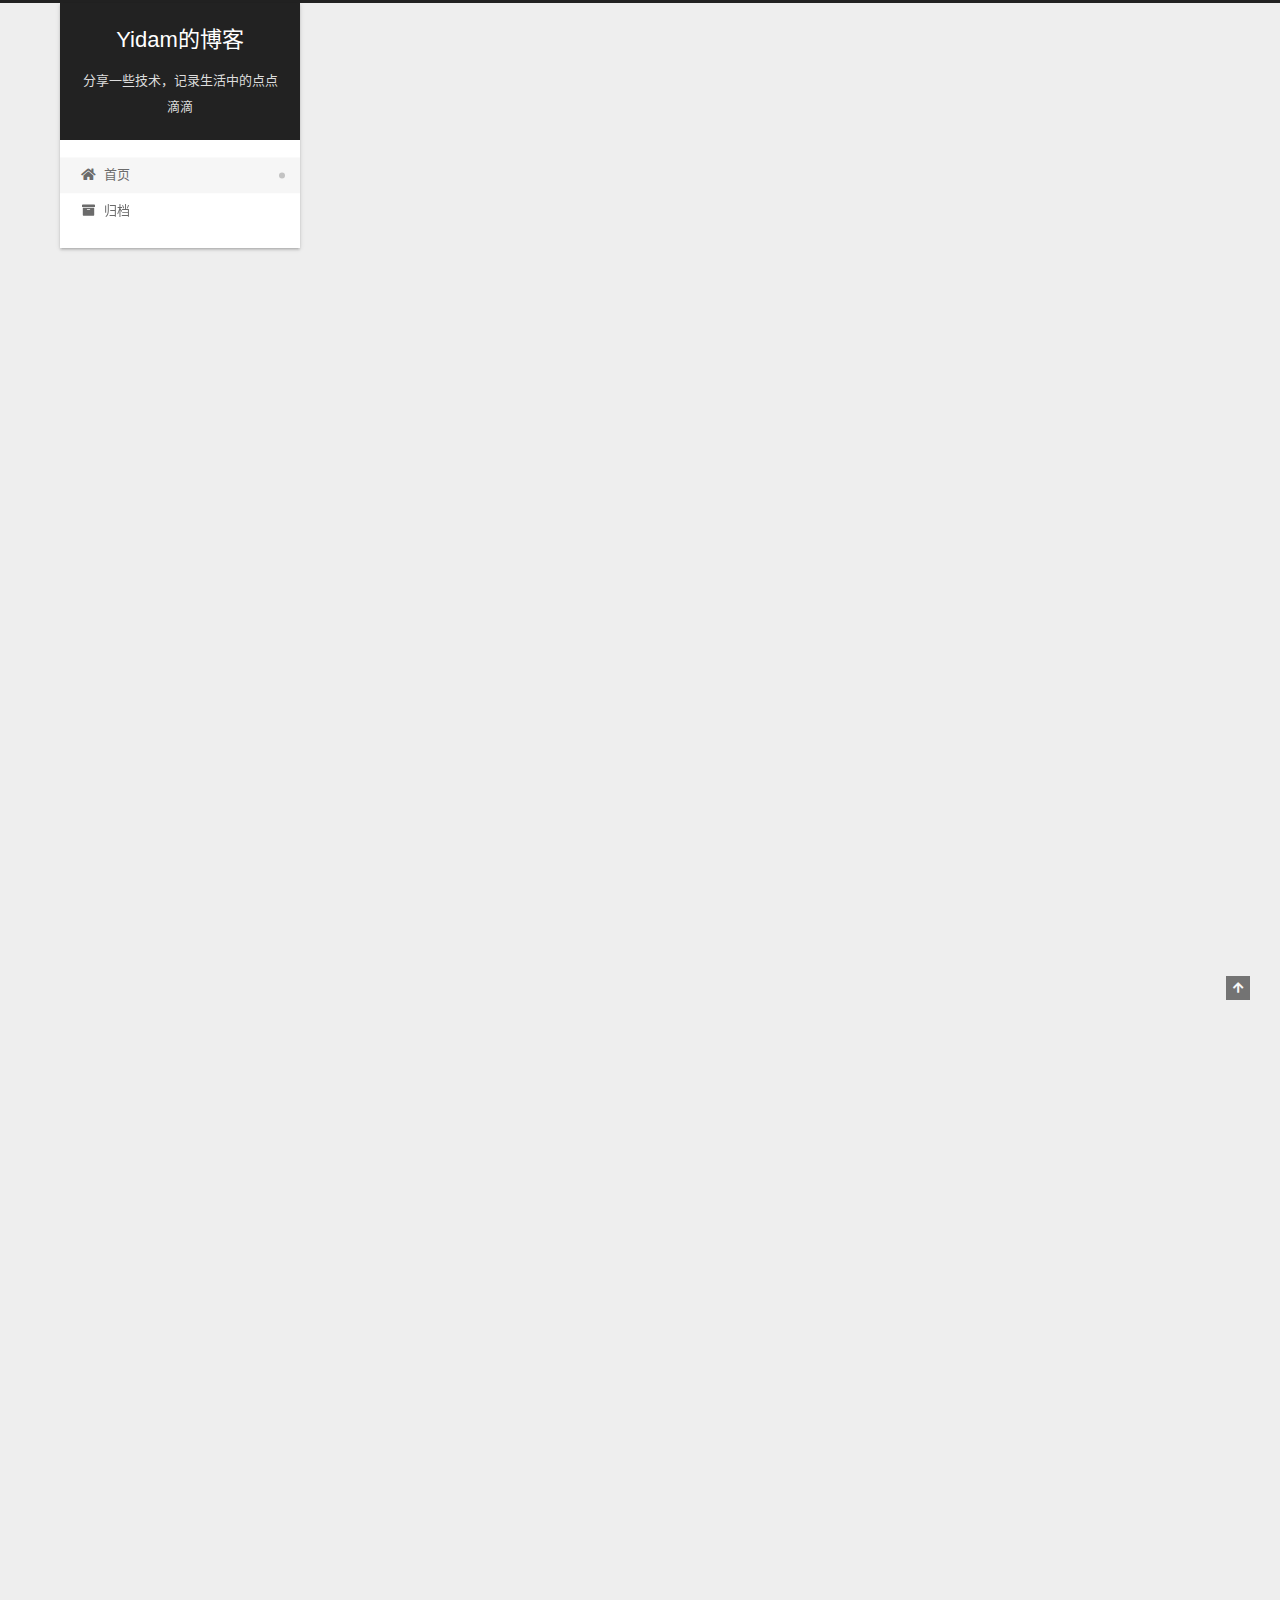
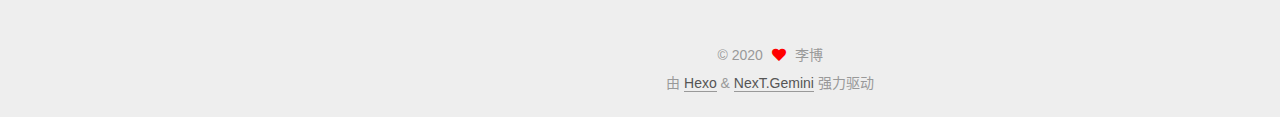
<file: index.html>
<!DOCTYPE html>
<html lang="zh-CN">
<head>
  <meta charset="UTF-8">
<meta name="viewport" content="width=device-width, initial-scale=1, maximum-scale=2">
<meta name="theme-color" content="#222">
<meta name="generator" content="Hexo 5.0.0">
  <link rel="apple-touch-icon" sizes="180x180" href="/images/apple-touch-icon-next.png">
  <link rel="icon" type="image/png" sizes="32x32" href="/images/favicon-32x32-next.png">
  <link rel="icon" type="image/png" sizes="16x16" href="/images/favicon-16x16-next.png">
  <link rel="mask-icon" href="/images/logo.svg" color="#222">

<link rel="stylesheet" href="/css/main.css">


<link rel="stylesheet" href="/lib/font-awesome/css/all.min.css">

<script id="hexo-configurations">
    var NexT = window.NexT || {};
    var CONFIG = {"hostname":"yoursite.com","root":"/","scheme":"Gemini","version":"7.8.0","exturl":false,"sidebar":{"position":"left","display":"post","padding":18,"offset":12,"onmobile":false},"copycode":{"enable":false,"show_result":false,"style":null},"back2top":{"enable":true,"sidebar":false,"scrollpercent":false},"bookmark":{"enable":false,"color":"#222","save":"auto"},"fancybox":false,"mediumzoom":false,"lazyload":false,"pangu":false,"comments":{"style":"tabs","active":null,"storage":true,"lazyload":false,"nav":null},"algolia":{"hits":{"per_page":10},"labels":{"input_placeholder":"Search for Posts","hits_empty":"We didn't find any results for the search: ${query}","hits_stats":"${hits} results found in ${time} ms"}},"localsearch":{"enable":false,"trigger":"auto","top_n_per_article":1,"unescape":false,"preload":false},"motion":{"enable":true,"async":false,"transition":{"post_block":"fadeIn","post_header":"slideDownIn","post_body":"slideDownIn","coll_header":"slideLeftIn","sidebar":"slideUpIn"}}};
  </script>

  <meta property="og:type" content="website">
<meta property="og:title" content="Yidam的博客">
<meta property="og:url" content="http://yoursite.com/index.html">
<meta property="og:site_name" content="Yidam的博客">
<meta property="og:locale" content="zh_CN">
<meta property="article:author" content="李博">
<meta name="twitter:card" content="summary">

<link rel="canonical" href="http://yoursite.com/">


<script id="page-configurations">
  // https://hexo.io/docs/variables.html
  CONFIG.page = {
    sidebar: "",
    isHome : true,
    isPost : false,
    lang   : 'zh-CN'
  };
</script>

  <title>Yidam的博客</title>
  






  <noscript>
  <style>
  .use-motion .brand,
  .use-motion .menu-item,
  .sidebar-inner,
  .use-motion .post-block,
  .use-motion .pagination,
  .use-motion .comments,
  .use-motion .post-header,
  .use-motion .post-body,
  .use-motion .collection-header { opacity: initial; }

  .use-motion .site-title,
  .use-motion .site-subtitle {
    opacity: initial;
    top: initial;
  }

  .use-motion .logo-line-before i { left: initial; }
  .use-motion .logo-line-after i { right: initial; }
  </style>
</noscript>

</head>

<body itemscope itemtype="http://schema.org/WebPage">
  <div class="container use-motion">
    <div class="headband"></div>

    <header class="header" itemscope itemtype="http://schema.org/WPHeader">
      <div class="header-inner"><div class="site-brand-container">
  <div class="site-nav-toggle">
    <div class="toggle" aria-label="切换导航栏">
      <span class="toggle-line toggle-line-first"></span>
      <span class="toggle-line toggle-line-middle"></span>
      <span class="toggle-line toggle-line-last"></span>
    </div>
  </div>

  <div class="site-meta">

    <a href="/" class="brand" rel="start">
      <span class="logo-line-before"><i></i></span>
      <h1 class="site-title">Yidam的博客</h1>
      <span class="logo-line-after"><i></i></span>
    </a>
      <p class="site-subtitle" itemprop="description">分享一些技术，记录生活中的点点滴滴</p>
  </div>

  <div class="site-nav-right">
    <div class="toggle popup-trigger">
    </div>
  </div>
</div>




<nav class="site-nav">
  <ul id="menu" class="main-menu menu">
        <li class="menu-item menu-item-home">

    <a href="/" rel="section"><i class="fa fa-home fa-fw"></i>首页</a>

  </li>
        <li class="menu-item menu-item-archives">

    <a href="/archives/" rel="section"><i class="fa fa-archive fa-fw"></i>归档</a>

  </li>
  </ul>
</nav>




</div>
    </header>

    
  <div class="back-to-top">
    <i class="fa fa-arrow-up"></i>
    <span>0%</span>
  </div>


    <main class="main">
      <div class="main-inner">
        <div class="content-wrap">
          

          <div class="content index posts-expand">
            
      
  
  
  <article itemscope itemtype="http://schema.org/Article" class="post-block" lang="zh-CN">
    <link itemprop="mainEntityOfPage" href="http://yoursite.com/2020/08/10/%E6%88%91%E7%9A%84%E7%AC%AC%E4%B8%80%E7%AF%87%E5%8D%9A%E5%AE%A2/">

    <span hidden itemprop="author" itemscope itemtype="http://schema.org/Person">
      <meta itemprop="image" content="/images/avatar.gif">
      <meta itemprop="name" content="李博">
      <meta itemprop="description" content="">
    </span>

    <span hidden itemprop="publisher" itemscope itemtype="http://schema.org/Organization">
      <meta itemprop="name" content="Yidam的博客">
    </span>
      <header class="post-header">
        <h2 class="post-title" itemprop="name headline">
          
            <a href="/2020/08/10/%E6%88%91%E7%9A%84%E7%AC%AC%E4%B8%80%E7%AF%87%E5%8D%9A%E5%AE%A2/" class="post-title-link" itemprop="url">我的第一篇博客</a>
        </h2>

        <div class="post-meta">
            <span class="post-meta-item">
              <span class="post-meta-item-icon">
                <i class="far fa-calendar"></i>
              </span>
              <span class="post-meta-item-text">发表于</span>
              

              <time title="创建时间：2020-08-10 00:03:12 / 修改时间：00:07:43" itemprop="dateCreated datePublished" datetime="2020-08-10T00:03:12+08:00">2020-08-10</time>
            </span>

          

        </div>
      </header>

    
    
    
    <div class="post-body" itemprop="articleBody">

      
          <h2 id="第一章"><a href="#第一章" class="headerlink" title="第一章"></a>第一章</h2><p>内容</p>
<hr>
<h2 id="参考文献"><a href="#参考文献" class="headerlink" title="参考文献"></a>参考文献</h2><p><a target="_blank" rel="noopener" href="http://www.yidam.com/">www.Yidam.com</a></p>

      
    </div>

    
    
    
      <footer class="post-footer">
        <div class="post-eof"></div>
      </footer>
  </article>
  
  
  

      
  
  
  <article itemscope itemtype="http://schema.org/Article" class="post-block" lang="zh-CN">
    <link itemprop="mainEntityOfPage" href="http://yoursite.com/2020/08/09/hello-world/">

    <span hidden itemprop="author" itemscope itemtype="http://schema.org/Person">
      <meta itemprop="image" content="/images/avatar.gif">
      <meta itemprop="name" content="李博">
      <meta itemprop="description" content="">
    </span>

    <span hidden itemprop="publisher" itemscope itemtype="http://schema.org/Organization">
      <meta itemprop="name" content="Yidam的博客">
    </span>
      <header class="post-header">
        <h2 class="post-title" itemprop="name headline">
          
            <a href="/2020/08/09/hello-world/" class="post-title-link" itemprop="url">Hello World</a>
        </h2>

        <div class="post-meta">
            <span class="post-meta-item">
              <span class="post-meta-item-icon">
                <i class="far fa-calendar"></i>
              </span>
              <span class="post-meta-item-text">发表于</span>

              <time title="创建时间：2020-08-09 23:58:05" itemprop="dateCreated datePublished" datetime="2020-08-09T23:58:05+08:00">2020-08-09</time>
            </span>

          

        </div>
      </header>

    
    
    
    <div class="post-body" itemprop="articleBody">

      
          <p>Welcome to <a target="_blank" rel="noopener" href="https://hexo.io/">Hexo</a>! This is your very first post. Check <a target="_blank" rel="noopener" href="https://hexo.io/docs/">documentation</a> for more info. If you get any problems when using Hexo, you can find the answer in <a target="_blank" rel="noopener" href="https://hexo.io/docs/troubleshooting.html">troubleshooting</a> or you can ask me on <a target="_blank" rel="noopener" href="https://github.com/hexojs/hexo/issues">GitHub</a>.</p>
<h2 id="Quick-Start"><a href="#Quick-Start" class="headerlink" title="Quick Start"></a>Quick Start</h2><h3 id="Create-a-new-post"><a href="#Create-a-new-post" class="headerlink" title="Create a new post"></a>Create a new post</h3><figure class="highlight bash"><table><tr><td class="gutter"><pre><span class="line">1</span><br></pre></td><td class="code"><pre><span class="line">$ hexo new <span class="string">&quot;My New Post&quot;</span></span><br></pre></td></tr></table></figure>

<p>More info: <a target="_blank" rel="noopener" href="https://hexo.io/docs/writing.html">Writing</a></p>
<h3 id="Run-server"><a href="#Run-server" class="headerlink" title="Run server"></a>Run server</h3><figure class="highlight bash"><table><tr><td class="gutter"><pre><span class="line">1</span><br></pre></td><td class="code"><pre><span class="line">$ hexo server</span><br></pre></td></tr></table></figure>

<p>More info: <a target="_blank" rel="noopener" href="https://hexo.io/docs/server.html">Server</a></p>
<h3 id="Generate-static-files"><a href="#Generate-static-files" class="headerlink" title="Generate static files"></a>Generate static files</h3><figure class="highlight bash"><table><tr><td class="gutter"><pre><span class="line">1</span><br></pre></td><td class="code"><pre><span class="line">$ hexo generate</span><br></pre></td></tr></table></figure>

<p>More info: <a target="_blank" rel="noopener" href="https://hexo.io/docs/generating.html">Generating</a></p>
<h3 id="Deploy-to-remote-sites"><a href="#Deploy-to-remote-sites" class="headerlink" title="Deploy to remote sites"></a>Deploy to remote sites</h3><figure class="highlight bash"><table><tr><td class="gutter"><pre><span class="line">1</span><br></pre></td><td class="code"><pre><span class="line">$ hexo deploy</span><br></pre></td></tr></table></figure>

<p>More info: <a target="_blank" rel="noopener" href="https://hexo.io/docs/one-command-deployment.html">Deployment</a></p>

      
    </div>

    
    
    
      <footer class="post-footer">
        <div class="post-eof"></div>
      </footer>
  </article>
  
  
  


  



          </div>
          

<script>
  window.addEventListener('tabs:register', () => {
    let { activeClass } = CONFIG.comments;
    if (CONFIG.comments.storage) {
      activeClass = localStorage.getItem('comments_active') || activeClass;
    }
    if (activeClass) {
      let activeTab = document.querySelector(`a[href="#comment-${activeClass}"]`);
      if (activeTab) {
        activeTab.click();
      }
    }
  });
  if (CONFIG.comments.storage) {
    window.addEventListener('tabs:click', event => {
      if (!event.target.matches('.tabs-comment .tab-content .tab-pane')) return;
      let commentClass = event.target.classList[1];
      localStorage.setItem('comments_active', commentClass);
    });
  }
</script>

        </div>
          
  
  <div class="toggle sidebar-toggle">
    <span class="toggle-line toggle-line-first"></span>
    <span class="toggle-line toggle-line-middle"></span>
    <span class="toggle-line toggle-line-last"></span>
  </div>

  <aside class="sidebar">
    <div class="sidebar-inner">

      <ul class="sidebar-nav motion-element">
        <li class="sidebar-nav-toc">
          文章目录
        </li>
        <li class="sidebar-nav-overview">
          站点概览
        </li>
      </ul>

      <!--noindex-->
      <div class="post-toc-wrap sidebar-panel">
      </div>
      <!--/noindex-->

      <div class="site-overview-wrap sidebar-panel">
        <div class="site-author motion-element" itemprop="author" itemscope itemtype="http://schema.org/Person">
  <p class="site-author-name" itemprop="name">李博</p>
  <div class="site-description" itemprop="description"></div>
</div>
<div class="site-state-wrap motion-element">
  <nav class="site-state">
      <div class="site-state-item site-state-posts">
          <a href="/archives/">
        
          <span class="site-state-item-count">2</span>
          <span class="site-state-item-name">日志</span>
        </a>
      </div>
  </nav>
</div>



      </div>

    </div>
  </aside>
  <div id="sidebar-dimmer"></div>


      </div>
    </main>

    <footer class="footer">
      <div class="footer-inner">
        

        

<div class="copyright">
  
  &copy; 
  <span itemprop="copyrightYear">2020</span>
  <span class="with-love">
    <i class="fa fa-heart"></i>
  </span>
  <span class="author" itemprop="copyrightHolder">李博</span>
</div>
  <div class="powered-by">由 <a href="https://hexo.io/" class="theme-link" rel="noopener" target="_blank">Hexo</a> & <a href="https://theme-next.org/" class="theme-link" rel="noopener" target="_blank">NexT.Gemini</a> 强力驱动
  </div>

        








      </div>
    </footer>
  </div>

  
  <script src="/lib/anime.min.js"></script>
  <script src="/lib/velocity/velocity.min.js"></script>
  <script src="/lib/velocity/velocity.ui.min.js"></script>

<script src="/js/utils.js"></script>

<script src="/js/motion.js"></script>


<script src="/js/schemes/pisces.js"></script>


<script src="/js/next-boot.js"></script>




  















  

  

</body>
</html>
</file>
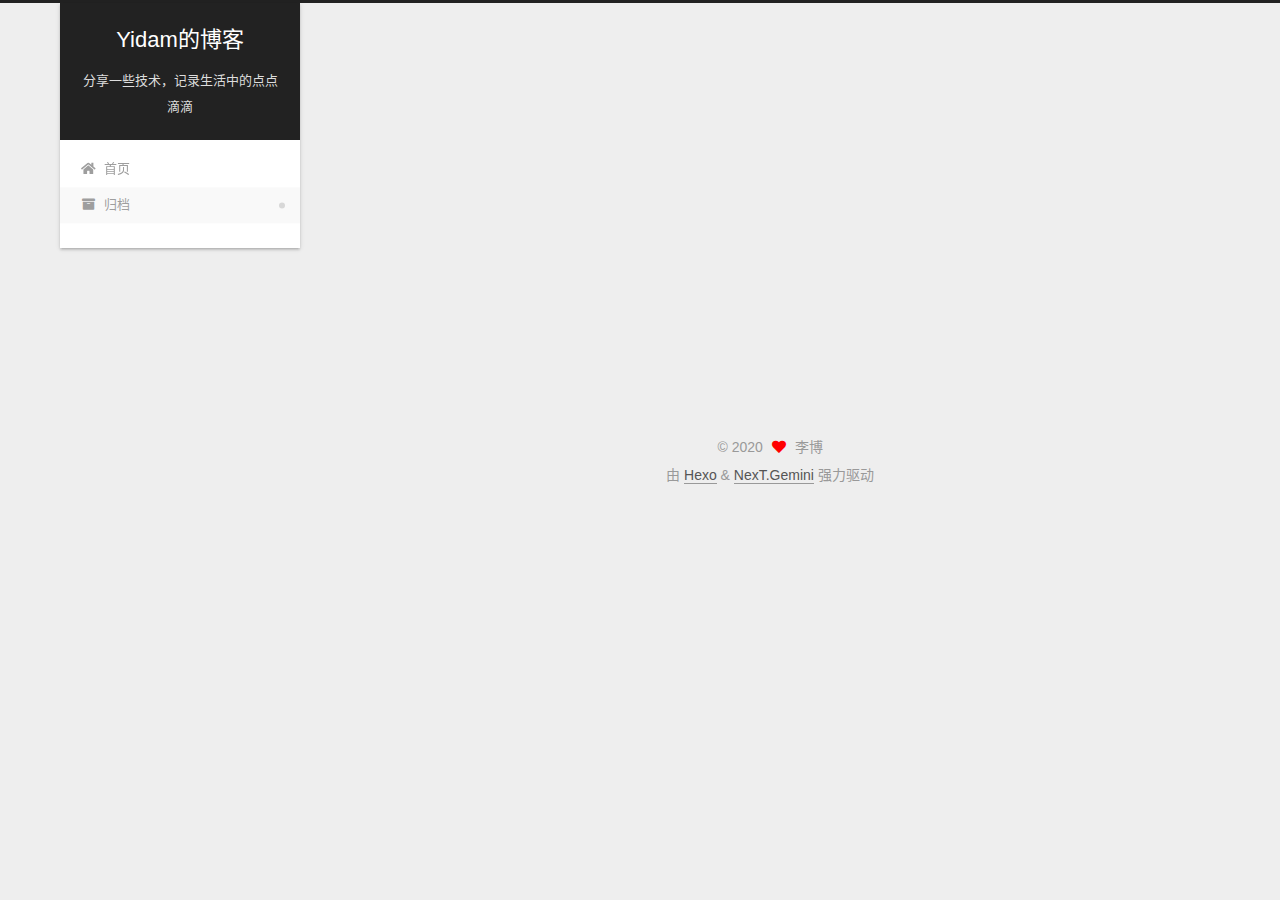
<file: archives/index.html>
<!DOCTYPE html>
<html lang="zh-CN">
<head>
  <meta charset="UTF-8">
<meta name="viewport" content="width=device-width, initial-scale=1, maximum-scale=2">
<meta name="theme-color" content="#222">
<meta name="generator" content="Hexo 5.0.0">
  <link rel="apple-touch-icon" sizes="180x180" href="/images/apple-touch-icon-next.png">
  <link rel="icon" type="image/png" sizes="32x32" href="/images/favicon-32x32-next.png">
  <link rel="icon" type="image/png" sizes="16x16" href="/images/favicon-16x16-next.png">
  <link rel="mask-icon" href="/images/logo.svg" color="#222">

<link rel="stylesheet" href="/css/main.css">


<link rel="stylesheet" href="/lib/font-awesome/css/all.min.css">

<script id="hexo-configurations">
    var NexT = window.NexT || {};
    var CONFIG = {"hostname":"yoursite.com","root":"/","scheme":"Gemini","version":"7.8.0","exturl":false,"sidebar":{"position":"left","display":"post","padding":18,"offset":12,"onmobile":false},"copycode":{"enable":false,"show_result":false,"style":null},"back2top":{"enable":true,"sidebar":false,"scrollpercent":false},"bookmark":{"enable":false,"color":"#222","save":"auto"},"fancybox":false,"mediumzoom":false,"lazyload":false,"pangu":false,"comments":{"style":"tabs","active":null,"storage":true,"lazyload":false,"nav":null},"algolia":{"hits":{"per_page":10},"labels":{"input_placeholder":"Search for Posts","hits_empty":"We didn't find any results for the search: ${query}","hits_stats":"${hits} results found in ${time} ms"}},"localsearch":{"enable":false,"trigger":"auto","top_n_per_article":1,"unescape":false,"preload":false},"motion":{"enable":true,"async":false,"transition":{"post_block":"fadeIn","post_header":"slideDownIn","post_body":"slideDownIn","coll_header":"slideLeftIn","sidebar":"slideUpIn"}}};
  </script>

  <meta property="og:type" content="website">
<meta property="og:title" content="Yidam的博客">
<meta property="og:url" content="http://yoursite.com/archives/index.html">
<meta property="og:site_name" content="Yidam的博客">
<meta property="og:locale" content="zh_CN">
<meta property="article:author" content="李博">
<meta name="twitter:card" content="summary">

<link rel="canonical" href="http://yoursite.com/archives/">


<script id="page-configurations">
  // https://hexo.io/docs/variables.html
  CONFIG.page = {
    sidebar: "",
    isHome : false,
    isPost : false,
    lang   : 'zh-CN'
  };
</script>

  <title>归档 | Yidam的博客</title>
  






  <noscript>
  <style>
  .use-motion .brand,
  .use-motion .menu-item,
  .sidebar-inner,
  .use-motion .post-block,
  .use-motion .pagination,
  .use-motion .comments,
  .use-motion .post-header,
  .use-motion .post-body,
  .use-motion .collection-header { opacity: initial; }

  .use-motion .site-title,
  .use-motion .site-subtitle {
    opacity: initial;
    top: initial;
  }

  .use-motion .logo-line-before i { left: initial; }
  .use-motion .logo-line-after i { right: initial; }
  </style>
</noscript>

</head>

<body itemscope itemtype="http://schema.org/WebPage">
  <div class="container use-motion">
    <div class="headband"></div>

    <header class="header" itemscope itemtype="http://schema.org/WPHeader">
      <div class="header-inner"><div class="site-brand-container">
  <div class="site-nav-toggle">
    <div class="toggle" aria-label="切换导航栏">
      <span class="toggle-line toggle-line-first"></span>
      <span class="toggle-line toggle-line-middle"></span>
      <span class="toggle-line toggle-line-last"></span>
    </div>
  </div>

  <div class="site-meta">

    <a href="/" class="brand" rel="start">
      <span class="logo-line-before"><i></i></span>
      <h1 class="site-title">Yidam的博客</h1>
      <span class="logo-line-after"><i></i></span>
    </a>
      <p class="site-subtitle" itemprop="description">分享一些技术，记录生活中的点点滴滴</p>
  </div>

  <div class="site-nav-right">
    <div class="toggle popup-trigger">
    </div>
  </div>
</div>




<nav class="site-nav">
  <ul id="menu" class="main-menu menu">
        <li class="menu-item menu-item-home">

    <a href="/" rel="section"><i class="fa fa-home fa-fw"></i>首页</a>

  </li>
        <li class="menu-item menu-item-archives">

    <a href="/archives/" rel="section"><i class="fa fa-archive fa-fw"></i>归档</a>

  </li>
  </ul>
</nav>




</div>
    </header>

    
  <div class="back-to-top">
    <i class="fa fa-arrow-up"></i>
    <span>0%</span>
  </div>


    <main class="main">
      <div class="main-inner">
        <div class="content-wrap">
          

          <div class="content archive">
            

  
  
  
  <div class="post-block">
    <div class="posts-collapse">
      <div class="collection-title">
        <span class="collection-header">嗯..! 目前共计 2 篇日志。 继续努力。</span>
      </div>

      
    <div class="collection-year">
      <span class="collection-header">2020</span>
    </div>

  <article itemscope itemtype="http://schema.org/Article">
    <header class="post-header">

      <div class="post-meta">
        <time itemprop="dateCreated"
              datetime="2020-08-10T00:03:12+08:00"
              content="2020-08-10">
          08-10
        </time>
      </div>

      <div class="post-title">
          <a class="post-title-link" href="/2020/08/10/%E6%88%91%E7%9A%84%E7%AC%AC%E4%B8%80%E7%AF%87%E5%8D%9A%E5%AE%A2/" itemprop="url">
            <span itemprop="name">我的第一篇博客</span>
          </a>
      </div>

    </header>
  </article>

  <article itemscope itemtype="http://schema.org/Article">
    <header class="post-header">

      <div class="post-meta">
        <time itemprop="dateCreated"
              datetime="2020-08-09T23:58:05+08:00"
              content="2020-08-09">
          08-09
        </time>
      </div>

      <div class="post-title">
          <a class="post-title-link" href="/2020/08/09/hello-world/" itemprop="url">
            <span itemprop="name">Hello World</span>
          </a>
      </div>

    </header>
  </article>


    </div>
  </div>
  
  
  

  



          </div>
          

<script>
  window.addEventListener('tabs:register', () => {
    let { activeClass } = CONFIG.comments;
    if (CONFIG.comments.storage) {
      activeClass = localStorage.getItem('comments_active') || activeClass;
    }
    if (activeClass) {
      let activeTab = document.querySelector(`a[href="#comment-${activeClass}"]`);
      if (activeTab) {
        activeTab.click();
      }
    }
  });
  if (CONFIG.comments.storage) {
    window.addEventListener('tabs:click', event => {
      if (!event.target.matches('.tabs-comment .tab-content .tab-pane')) return;
      let commentClass = event.target.classList[1];
      localStorage.setItem('comments_active', commentClass);
    });
  }
</script>

        </div>
          
  
  <div class="toggle sidebar-toggle">
    <span class="toggle-line toggle-line-first"></span>
    <span class="toggle-line toggle-line-middle"></span>
    <span class="toggle-line toggle-line-last"></span>
  </div>

  <aside class="sidebar">
    <div class="sidebar-inner">

      <ul class="sidebar-nav motion-element">
        <li class="sidebar-nav-toc">
          文章目录
        </li>
        <li class="sidebar-nav-overview">
          站点概览
        </li>
      </ul>

      <!--noindex-->
      <div class="post-toc-wrap sidebar-panel">
      </div>
      <!--/noindex-->

      <div class="site-overview-wrap sidebar-panel">
        <div class="site-author motion-element" itemprop="author" itemscope itemtype="http://schema.org/Person">
  <p class="site-author-name" itemprop="name">李博</p>
  <div class="site-description" itemprop="description"></div>
</div>
<div class="site-state-wrap motion-element">
  <nav class="site-state">
      <div class="site-state-item site-state-posts">
          <a href="/archives/">
        
          <span class="site-state-item-count">2</span>
          <span class="site-state-item-name">日志</span>
        </a>
      </div>
  </nav>
</div>



      </div>

    </div>
  </aside>
  <div id="sidebar-dimmer"></div>


      </div>
    </main>

    <footer class="footer">
      <div class="footer-inner">
        

        

<div class="copyright">
  
  &copy; 
  <span itemprop="copyrightYear">2020</span>
  <span class="with-love">
    <i class="fa fa-heart"></i>
  </span>
  <span class="author" itemprop="copyrightHolder">李博</span>
</div>
  <div class="powered-by">由 <a href="https://hexo.io/" class="theme-link" rel="noopener" target="_blank">Hexo</a> & <a href="https://theme-next.org/" class="theme-link" rel="noopener" target="_blank">NexT.Gemini</a> 强力驱动
  </div>

        








      </div>
    </footer>
  </div>

  
  <script src="/lib/anime.min.js"></script>
  <script src="/lib/velocity/velocity.min.js"></script>
  <script src="/lib/velocity/velocity.ui.min.js"></script>

<script src="/js/utils.js"></script>

<script src="/js/motion.js"></script>


<script src="/js/schemes/pisces.js"></script>


<script src="/js/next-boot.js"></script>




  















  

  

</body>
</html>
</file>
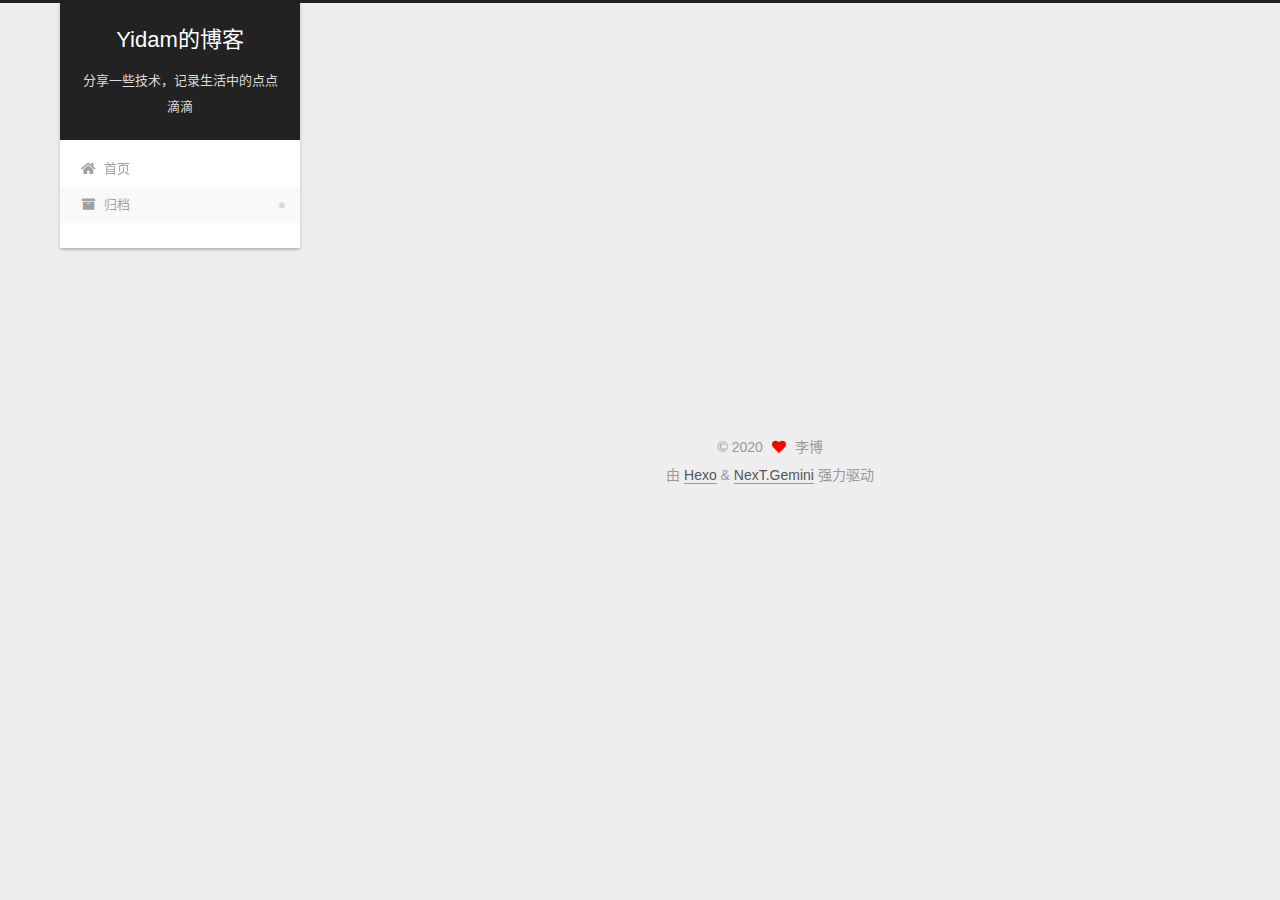
<file: archives/2020/index.html>
<!DOCTYPE html>
<html lang="zh-CN">
<head>
  <meta charset="UTF-8">
<meta name="viewport" content="width=device-width, initial-scale=1, maximum-scale=2">
<meta name="theme-color" content="#222">
<meta name="generator" content="Hexo 5.0.0">
  <link rel="apple-touch-icon" sizes="180x180" href="/images/apple-touch-icon-next.png">
  <link rel="icon" type="image/png" sizes="32x32" href="/images/favicon-32x32-next.png">
  <link rel="icon" type="image/png" sizes="16x16" href="/images/favicon-16x16-next.png">
  <link rel="mask-icon" href="/images/logo.svg" color="#222">

<link rel="stylesheet" href="/css/main.css">


<link rel="stylesheet" href="/lib/font-awesome/css/all.min.css">

<script id="hexo-configurations">
    var NexT = window.NexT || {};
    var CONFIG = {"hostname":"yoursite.com","root":"/","scheme":"Gemini","version":"7.8.0","exturl":false,"sidebar":{"position":"left","display":"post","padding":18,"offset":12,"onmobile":false},"copycode":{"enable":false,"show_result":false,"style":null},"back2top":{"enable":true,"sidebar":false,"scrollpercent":false},"bookmark":{"enable":false,"color":"#222","save":"auto"},"fancybox":false,"mediumzoom":false,"lazyload":false,"pangu":false,"comments":{"style":"tabs","active":null,"storage":true,"lazyload":false,"nav":null},"algolia":{"hits":{"per_page":10},"labels":{"input_placeholder":"Search for Posts","hits_empty":"We didn't find any results for the search: ${query}","hits_stats":"${hits} results found in ${time} ms"}},"localsearch":{"enable":false,"trigger":"auto","top_n_per_article":1,"unescape":false,"preload":false},"motion":{"enable":true,"async":false,"transition":{"post_block":"fadeIn","post_header":"slideDownIn","post_body":"slideDownIn","coll_header":"slideLeftIn","sidebar":"slideUpIn"}}};
  </script>

  <meta property="og:type" content="website">
<meta property="og:title" content="Yidam的博客">
<meta property="og:url" content="http://yoursite.com/archives/2020/index.html">
<meta property="og:site_name" content="Yidam的博客">
<meta property="og:locale" content="zh_CN">
<meta property="article:author" content="李博">
<meta name="twitter:card" content="summary">

<link rel="canonical" href="http://yoursite.com/archives/2020/">


<script id="page-configurations">
  // https://hexo.io/docs/variables.html
  CONFIG.page = {
    sidebar: "",
    isHome : false,
    isPost : false,
    lang   : 'zh-CN'
  };
</script>

  <title>归档 | Yidam的博客</title>
  






  <noscript>
  <style>
  .use-motion .brand,
  .use-motion .menu-item,
  .sidebar-inner,
  .use-motion .post-block,
  .use-motion .pagination,
  .use-motion .comments,
  .use-motion .post-header,
  .use-motion .post-body,
  .use-motion .collection-header { opacity: initial; }

  .use-motion .site-title,
  .use-motion .site-subtitle {
    opacity: initial;
    top: initial;
  }

  .use-motion .logo-line-before i { left: initial; }
  .use-motion .logo-line-after i { right: initial; }
  </style>
</noscript>

</head>

<body itemscope itemtype="http://schema.org/WebPage">
  <div class="container use-motion">
    <div class="headband"></div>

    <header class="header" itemscope itemtype="http://schema.org/WPHeader">
      <div class="header-inner"><div class="site-brand-container">
  <div class="site-nav-toggle">
    <div class="toggle" aria-label="切换导航栏">
      <span class="toggle-line toggle-line-first"></span>
      <span class="toggle-line toggle-line-middle"></span>
      <span class="toggle-line toggle-line-last"></span>
    </div>
  </div>

  <div class="site-meta">

    <a href="/" class="brand" rel="start">
      <span class="logo-line-before"><i></i></span>
      <h1 class="site-title">Yidam的博客</h1>
      <span class="logo-line-after"><i></i></span>
    </a>
      <p class="site-subtitle" itemprop="description">分享一些技术，记录生活中的点点滴滴</p>
  </div>

  <div class="site-nav-right">
    <div class="toggle popup-trigger">
    </div>
  </div>
</div>




<nav class="site-nav">
  <ul id="menu" class="main-menu menu">
        <li class="menu-item menu-item-home">

    <a href="/" rel="section"><i class="fa fa-home fa-fw"></i>首页</a>

  </li>
        <li class="menu-item menu-item-archives">

    <a href="/archives/" rel="section"><i class="fa fa-archive fa-fw"></i>归档</a>

  </li>
  </ul>
</nav>




</div>
    </header>

    
  <div class="back-to-top">
    <i class="fa fa-arrow-up"></i>
    <span>0%</span>
  </div>


    <main class="main">
      <div class="main-inner">
        <div class="content-wrap">
          

          <div class="content archive">
            

  
  
  
  <div class="post-block">
    <div class="posts-collapse">
      <div class="collection-title">
        <span class="collection-header">嗯..! 目前共计 2 篇日志。 继续努力。</span>
      </div>

      
    <div class="collection-year">
      <span class="collection-header">2020</span>
    </div>

  <article itemscope itemtype="http://schema.org/Article">
    <header class="post-header">

      <div class="post-meta">
        <time itemprop="dateCreated"
              datetime="2020-08-10T00:03:12+08:00"
              content="2020-08-10">
          08-10
        </time>
      </div>

      <div class="post-title">
          <a class="post-title-link" href="/2020/08/10/%E6%88%91%E7%9A%84%E7%AC%AC%E4%B8%80%E7%AF%87%E5%8D%9A%E5%AE%A2/" itemprop="url">
            <span itemprop="name">我的第一篇博客</span>
          </a>
      </div>

    </header>
  </article>

  <article itemscope itemtype="http://schema.org/Article">
    <header class="post-header">

      <div class="post-meta">
        <time itemprop="dateCreated"
              datetime="2020-08-09T23:58:05+08:00"
              content="2020-08-09">
          08-09
        </time>
      </div>

      <div class="post-title">
          <a class="post-title-link" href="/2020/08/09/hello-world/" itemprop="url">
            <span itemprop="name">Hello World</span>
          </a>
      </div>

    </header>
  </article>


    </div>
  </div>
  
  
  

  



          </div>
          

<script>
  window.addEventListener('tabs:register', () => {
    let { activeClass } = CONFIG.comments;
    if (CONFIG.comments.storage) {
      activeClass = localStorage.getItem('comments_active') || activeClass;
    }
    if (activeClass) {
      let activeTab = document.querySelector(`a[href="#comment-${activeClass}"]`);
      if (activeTab) {
        activeTab.click();
      }
    }
  });
  if (CONFIG.comments.storage) {
    window.addEventListener('tabs:click', event => {
      if (!event.target.matches('.tabs-comment .tab-content .tab-pane')) return;
      let commentClass = event.target.classList[1];
      localStorage.setItem('comments_active', commentClass);
    });
  }
</script>

        </div>
          
  
  <div class="toggle sidebar-toggle">
    <span class="toggle-line toggle-line-first"></span>
    <span class="toggle-line toggle-line-middle"></span>
    <span class="toggle-line toggle-line-last"></span>
  </div>

  <aside class="sidebar">
    <div class="sidebar-inner">

      <ul class="sidebar-nav motion-element">
        <li class="sidebar-nav-toc">
          文章目录
        </li>
        <li class="sidebar-nav-overview">
          站点概览
        </li>
      </ul>

      <!--noindex-->
      <div class="post-toc-wrap sidebar-panel">
      </div>
      <!--/noindex-->

      <div class="site-overview-wrap sidebar-panel">
        <div class="site-author motion-element" itemprop="author" itemscope itemtype="http://schema.org/Person">
  <p class="site-author-name" itemprop="name">李博</p>
  <div class="site-description" itemprop="description"></div>
</div>
<div class="site-state-wrap motion-element">
  <nav class="site-state">
      <div class="site-state-item site-state-posts">
          <a href="/archives/">
        
          <span class="site-state-item-count">2</span>
          <span class="site-state-item-name">日志</span>
        </a>
      </div>
  </nav>
</div>



      </div>

    </div>
  </aside>
  <div id="sidebar-dimmer"></div>


      </div>
    </main>

    <footer class="footer">
      <div class="footer-inner">
        

        

<div class="copyright">
  
  &copy; 
  <span itemprop="copyrightYear">2020</span>
  <span class="with-love">
    <i class="fa fa-heart"></i>
  </span>
  <span class="author" itemprop="copyrightHolder">李博</span>
</div>
  <div class="powered-by">由 <a href="https://hexo.io/" class="theme-link" rel="noopener" target="_blank">Hexo</a> & <a href="https://theme-next.org/" class="theme-link" rel="noopener" target="_blank">NexT.Gemini</a> 强力驱动
  </div>

        








      </div>
    </footer>
  </div>

  
  <script src="/lib/anime.min.js"></script>
  <script src="/lib/velocity/velocity.min.js"></script>
  <script src="/lib/velocity/velocity.ui.min.js"></script>

<script src="/js/utils.js"></script>

<script src="/js/motion.js"></script>


<script src="/js/schemes/pisces.js"></script>


<script src="/js/next-boot.js"></script>




  















  

  

</body>
</html>
</file>
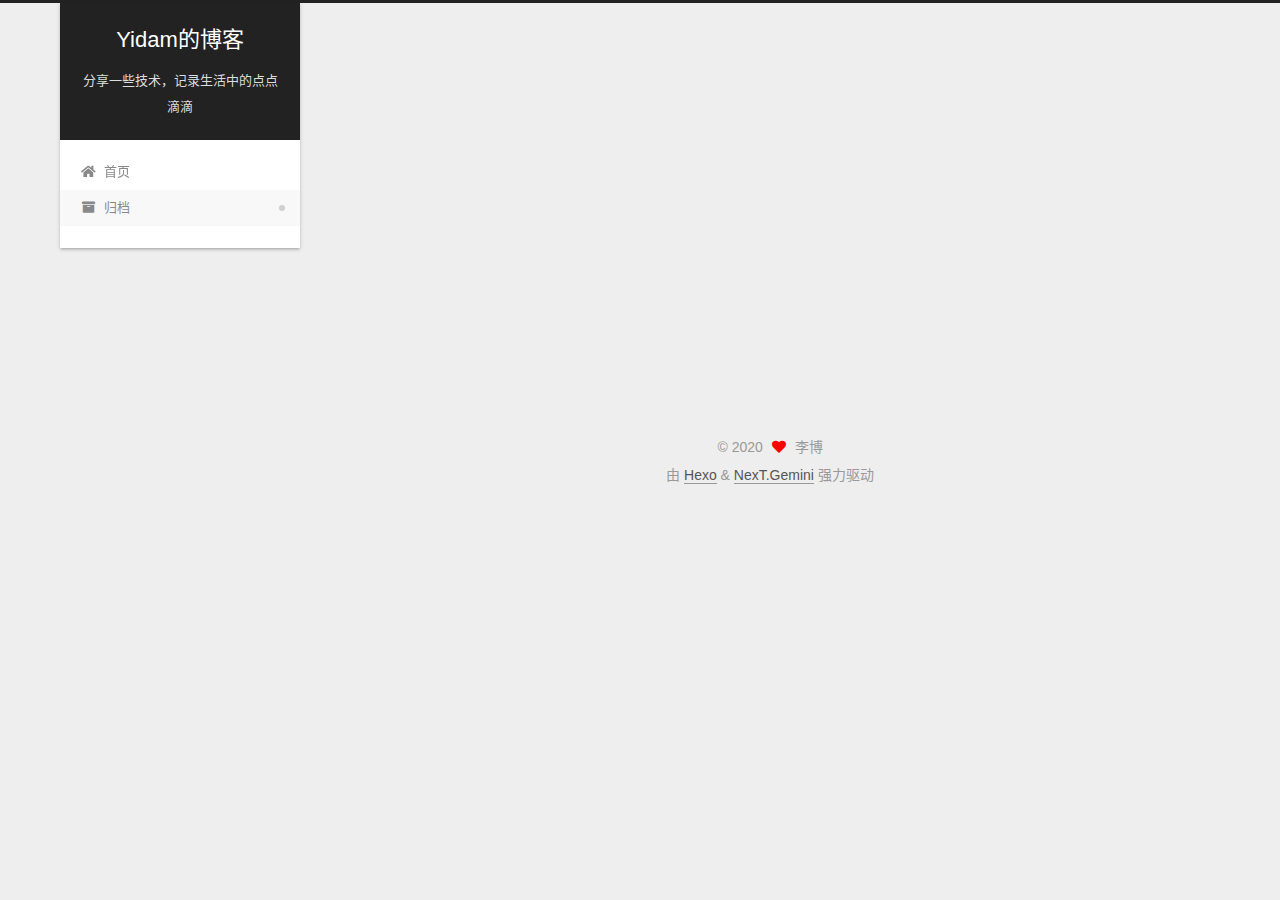
<file: archives/2020/08/index.html>
<!DOCTYPE html>
<html lang="zh-CN">
<head>
  <meta charset="UTF-8">
<meta name="viewport" content="width=device-width, initial-scale=1, maximum-scale=2">
<meta name="theme-color" content="#222">
<meta name="generator" content="Hexo 5.0.0">
  <link rel="apple-touch-icon" sizes="180x180" href="/images/apple-touch-icon-next.png">
  <link rel="icon" type="image/png" sizes="32x32" href="/images/favicon-32x32-next.png">
  <link rel="icon" type="image/png" sizes="16x16" href="/images/favicon-16x16-next.png">
  <link rel="mask-icon" href="/images/logo.svg" color="#222">

<link rel="stylesheet" href="/css/main.css">


<link rel="stylesheet" href="/lib/font-awesome/css/all.min.css">

<script id="hexo-configurations">
    var NexT = window.NexT || {};
    var CONFIG = {"hostname":"yoursite.com","root":"/","scheme":"Gemini","version":"7.8.0","exturl":false,"sidebar":{"position":"left","display":"post","padding":18,"offset":12,"onmobile":false},"copycode":{"enable":false,"show_result":false,"style":null},"back2top":{"enable":true,"sidebar":false,"scrollpercent":false},"bookmark":{"enable":false,"color":"#222","save":"auto"},"fancybox":false,"mediumzoom":false,"lazyload":false,"pangu":false,"comments":{"style":"tabs","active":null,"storage":true,"lazyload":false,"nav":null},"algolia":{"hits":{"per_page":10},"labels":{"input_placeholder":"Search for Posts","hits_empty":"We didn't find any results for the search: ${query}","hits_stats":"${hits} results found in ${time} ms"}},"localsearch":{"enable":false,"trigger":"auto","top_n_per_article":1,"unescape":false,"preload":false},"motion":{"enable":true,"async":false,"transition":{"post_block":"fadeIn","post_header":"slideDownIn","post_body":"slideDownIn","coll_header":"slideLeftIn","sidebar":"slideUpIn"}}};
  </script>

  <meta property="og:type" content="website">
<meta property="og:title" content="Yidam的博客">
<meta property="og:url" content="http://yoursite.com/archives/2020/08/index.html">
<meta property="og:site_name" content="Yidam的博客">
<meta property="og:locale" content="zh_CN">
<meta property="article:author" content="李博">
<meta name="twitter:card" content="summary">

<link rel="canonical" href="http://yoursite.com/archives/2020/08/">


<script id="page-configurations">
  // https://hexo.io/docs/variables.html
  CONFIG.page = {
    sidebar: "",
    isHome : false,
    isPost : false,
    lang   : 'zh-CN'
  };
</script>

  <title>归档 | Yidam的博客</title>
  






  <noscript>
  <style>
  .use-motion .brand,
  .use-motion .menu-item,
  .sidebar-inner,
  .use-motion .post-block,
  .use-motion .pagination,
  .use-motion .comments,
  .use-motion .post-header,
  .use-motion .post-body,
  .use-motion .collection-header { opacity: initial; }

  .use-motion .site-title,
  .use-motion .site-subtitle {
    opacity: initial;
    top: initial;
  }

  .use-motion .logo-line-before i { left: initial; }
  .use-motion .logo-line-after i { right: initial; }
  </style>
</noscript>

</head>

<body itemscope itemtype="http://schema.org/WebPage">
  <div class="container use-motion">
    <div class="headband"></div>

    <header class="header" itemscope itemtype="http://schema.org/WPHeader">
      <div class="header-inner"><div class="site-brand-container">
  <div class="site-nav-toggle">
    <div class="toggle" aria-label="切换导航栏">
      <span class="toggle-line toggle-line-first"></span>
      <span class="toggle-line toggle-line-middle"></span>
      <span class="toggle-line toggle-line-last"></span>
    </div>
  </div>

  <div class="site-meta">

    <a href="/" class="brand" rel="start">
      <span class="logo-line-before"><i></i></span>
      <h1 class="site-title">Yidam的博客</h1>
      <span class="logo-line-after"><i></i></span>
    </a>
      <p class="site-subtitle" itemprop="description">分享一些技术，记录生活中的点点滴滴</p>
  </div>

  <div class="site-nav-right">
    <div class="toggle popup-trigger">
    </div>
  </div>
</div>




<nav class="site-nav">
  <ul id="menu" class="main-menu menu">
        <li class="menu-item menu-item-home">

    <a href="/" rel="section"><i class="fa fa-home fa-fw"></i>首页</a>

  </li>
        <li class="menu-item menu-item-archives">

    <a href="/archives/" rel="section"><i class="fa fa-archive fa-fw"></i>归档</a>

  </li>
  </ul>
</nav>




</div>
    </header>

    
  <div class="back-to-top">
    <i class="fa fa-arrow-up"></i>
    <span>0%</span>
  </div>


    <main class="main">
      <div class="main-inner">
        <div class="content-wrap">
          

          <div class="content archive">
            

  
  
  
  <div class="post-block">
    <div class="posts-collapse">
      <div class="collection-title">
        <span class="collection-header">嗯..! 目前共计 2 篇日志。 继续努力。</span>
      </div>

      
    <div class="collection-year">
      <span class="collection-header">2020</span>
    </div>

  <article itemscope itemtype="http://schema.org/Article">
    <header class="post-header">

      <div class="post-meta">
        <time itemprop="dateCreated"
              datetime="2020-08-10T00:03:12+08:00"
              content="2020-08-10">
          08-10
        </time>
      </div>

      <div class="post-title">
          <a class="post-title-link" href="/2020/08/10/%E6%88%91%E7%9A%84%E7%AC%AC%E4%B8%80%E7%AF%87%E5%8D%9A%E5%AE%A2/" itemprop="url">
            <span itemprop="name">我的第一篇博客</span>
          </a>
      </div>

    </header>
  </article>

  <article itemscope itemtype="http://schema.org/Article">
    <header class="post-header">

      <div class="post-meta">
        <time itemprop="dateCreated"
              datetime="2020-08-09T23:58:05+08:00"
              content="2020-08-09">
          08-09
        </time>
      </div>

      <div class="post-title">
          <a class="post-title-link" href="/2020/08/09/hello-world/" itemprop="url">
            <span itemprop="name">Hello World</span>
          </a>
      </div>

    </header>
  </article>


    </div>
  </div>
  
  
  

  



          </div>
          

<script>
  window.addEventListener('tabs:register', () => {
    let { activeClass } = CONFIG.comments;
    if (CONFIG.comments.storage) {
      activeClass = localStorage.getItem('comments_active') || activeClass;
    }
    if (activeClass) {
      let activeTab = document.querySelector(`a[href="#comment-${activeClass}"]`);
      if (activeTab) {
        activeTab.click();
      }
    }
  });
  if (CONFIG.comments.storage) {
    window.addEventListener('tabs:click', event => {
      if (!event.target.matches('.tabs-comment .tab-content .tab-pane')) return;
      let commentClass = event.target.classList[1];
      localStorage.setItem('comments_active', commentClass);
    });
  }
</script>

        </div>
          
  
  <div class="toggle sidebar-toggle">
    <span class="toggle-line toggle-line-first"></span>
    <span class="toggle-line toggle-line-middle"></span>
    <span class="toggle-line toggle-line-last"></span>
  </div>

  <aside class="sidebar">
    <div class="sidebar-inner">

      <ul class="sidebar-nav motion-element">
        <li class="sidebar-nav-toc">
          文章目录
        </li>
        <li class="sidebar-nav-overview">
          站点概览
        </li>
      </ul>

      <!--noindex-->
      <div class="post-toc-wrap sidebar-panel">
      </div>
      <!--/noindex-->

      <div class="site-overview-wrap sidebar-panel">
        <div class="site-author motion-element" itemprop="author" itemscope itemtype="http://schema.org/Person">
  <p class="site-author-name" itemprop="name">李博</p>
  <div class="site-description" itemprop="description"></div>
</div>
<div class="site-state-wrap motion-element">
  <nav class="site-state">
      <div class="site-state-item site-state-posts">
          <a href="/archives/">
        
          <span class="site-state-item-count">2</span>
          <span class="site-state-item-name">日志</span>
        </a>
      </div>
  </nav>
</div>



      </div>

    </div>
  </aside>
  <div id="sidebar-dimmer"></div>


      </div>
    </main>

    <footer class="footer">
      <div class="footer-inner">
        

        

<div class="copyright">
  
  &copy; 
  <span itemprop="copyrightYear">2020</span>
  <span class="with-love">
    <i class="fa fa-heart"></i>
  </span>
  <span class="author" itemprop="copyrightHolder">李博</span>
</div>
  <div class="powered-by">由 <a href="https://hexo.io/" class="theme-link" rel="noopener" target="_blank">Hexo</a> & <a href="https://theme-next.org/" class="theme-link" rel="noopener" target="_blank">NexT.Gemini</a> 强力驱动
  </div>

        








      </div>
    </footer>
  </div>

  
  <script src="/lib/anime.min.js"></script>
  <script src="/lib/velocity/velocity.min.js"></script>
  <script src="/lib/velocity/velocity.ui.min.js"></script>

<script src="/js/utils.js"></script>

<script src="/js/motion.js"></script>


<script src="/js/schemes/pisces.js"></script>


<script src="/js/next-boot.js"></script>




  















  

  

</body>
</html>
</file>
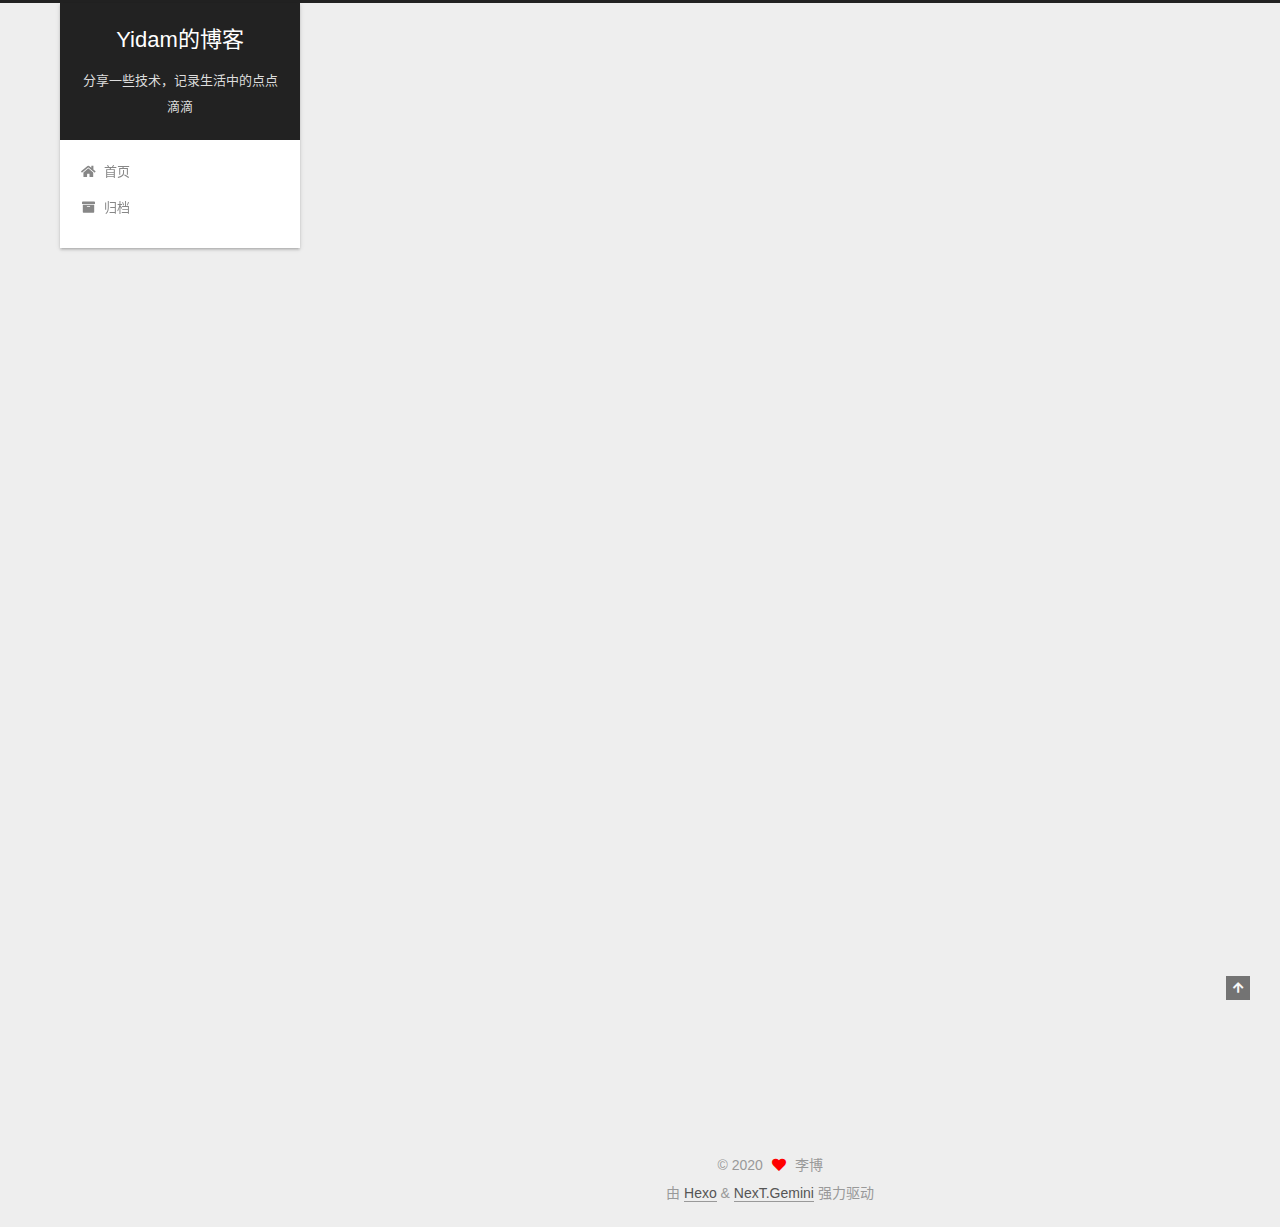
<file: 2020/08/09/hello-world/index.html>
<!DOCTYPE html>
<html lang="zh-CN">
<head>
  <meta charset="UTF-8">
<meta name="viewport" content="width=device-width, initial-scale=1, maximum-scale=2">
<meta name="theme-color" content="#222">
<meta name="generator" content="Hexo 5.0.0">
  <link rel="apple-touch-icon" sizes="180x180" href="/images/apple-touch-icon-next.png">
  <link rel="icon" type="image/png" sizes="32x32" href="/images/favicon-32x32-next.png">
  <link rel="icon" type="image/png" sizes="16x16" href="/images/favicon-16x16-next.png">
  <link rel="mask-icon" href="/images/logo.svg" color="#222">

<link rel="stylesheet" href="/css/main.css">


<link rel="stylesheet" href="/lib/font-awesome/css/all.min.css">

<script id="hexo-configurations">
    var NexT = window.NexT || {};
    var CONFIG = {"hostname":"yoursite.com","root":"/","scheme":"Gemini","version":"7.8.0","exturl":false,"sidebar":{"position":"left","display":"post","padding":18,"offset":12,"onmobile":false},"copycode":{"enable":false,"show_result":false,"style":null},"back2top":{"enable":true,"sidebar":false,"scrollpercent":false},"bookmark":{"enable":false,"color":"#222","save":"auto"},"fancybox":false,"mediumzoom":false,"lazyload":false,"pangu":false,"comments":{"style":"tabs","active":null,"storage":true,"lazyload":false,"nav":null},"algolia":{"hits":{"per_page":10},"labels":{"input_placeholder":"Search for Posts","hits_empty":"We didn't find any results for the search: ${query}","hits_stats":"${hits} results found in ${time} ms"}},"localsearch":{"enable":false,"trigger":"auto","top_n_per_article":1,"unescape":false,"preload":false},"motion":{"enable":true,"async":false,"transition":{"post_block":"fadeIn","post_header":"slideDownIn","post_body":"slideDownIn","coll_header":"slideLeftIn","sidebar":"slideUpIn"}}};
  </script>

  <meta name="description" content="Welcome to Hexo! This is your very first post. Check documentation for more info. If you get any problems when using Hexo, you can find the answer in troubleshooting or you can ask me on GitHub. Quick">
<meta property="og:type" content="article">
<meta property="og:title" content="Hello World">
<meta property="og:url" content="http://yoursite.com/2020/08/09/hello-world/index.html">
<meta property="og:site_name" content="Yidam的博客">
<meta property="og:description" content="Welcome to Hexo! This is your very first post. Check documentation for more info. If you get any problems when using Hexo, you can find the answer in troubleshooting or you can ask me on GitHub. Quick">
<meta property="og:locale" content="zh_CN">
<meta property="article:published_time" content="2020-08-09T15:58:05.510Z">
<meta property="article:modified_time" content="2020-08-09T15:58:05.512Z">
<meta property="article:author" content="李博">
<meta name="twitter:card" content="summary">

<link rel="canonical" href="http://yoursite.com/2020/08/09/hello-world/">


<script id="page-configurations">
  // https://hexo.io/docs/variables.html
  CONFIG.page = {
    sidebar: "",
    isHome : false,
    isPost : true,
    lang   : 'zh-CN'
  };
</script>

  <title>Hello World | Yidam的博客</title>
  






  <noscript>
  <style>
  .use-motion .brand,
  .use-motion .menu-item,
  .sidebar-inner,
  .use-motion .post-block,
  .use-motion .pagination,
  .use-motion .comments,
  .use-motion .post-header,
  .use-motion .post-body,
  .use-motion .collection-header { opacity: initial; }

  .use-motion .site-title,
  .use-motion .site-subtitle {
    opacity: initial;
    top: initial;
  }

  .use-motion .logo-line-before i { left: initial; }
  .use-motion .logo-line-after i { right: initial; }
  </style>
</noscript>

</head>

<body itemscope itemtype="http://schema.org/WebPage">
  <div class="container use-motion">
    <div class="headband"></div>

    <header class="header" itemscope itemtype="http://schema.org/WPHeader">
      <div class="header-inner"><div class="site-brand-container">
  <div class="site-nav-toggle">
    <div class="toggle" aria-label="切换导航栏">
      <span class="toggle-line toggle-line-first"></span>
      <span class="toggle-line toggle-line-middle"></span>
      <span class="toggle-line toggle-line-last"></span>
    </div>
  </div>

  <div class="site-meta">

    <a href="/" class="brand" rel="start">
      <span class="logo-line-before"><i></i></span>
      <h1 class="site-title">Yidam的博客</h1>
      <span class="logo-line-after"><i></i></span>
    </a>
      <p class="site-subtitle" itemprop="description">分享一些技术，记录生活中的点点滴滴</p>
  </div>

  <div class="site-nav-right">
    <div class="toggle popup-trigger">
    </div>
  </div>
</div>




<nav class="site-nav">
  <ul id="menu" class="main-menu menu">
        <li class="menu-item menu-item-home">

    <a href="/" rel="section"><i class="fa fa-home fa-fw"></i>首页</a>

  </li>
        <li class="menu-item menu-item-archives">

    <a href="/archives/" rel="section"><i class="fa fa-archive fa-fw"></i>归档</a>

  </li>
  </ul>
</nav>




</div>
    </header>

    
  <div class="back-to-top">
    <i class="fa fa-arrow-up"></i>
    <span>0%</span>
  </div>


    <main class="main">
      <div class="main-inner">
        <div class="content-wrap">
          

          <div class="content post posts-expand">
            

    
  
  
  <article itemscope itemtype="http://schema.org/Article" class="post-block" lang="zh-CN">
    <link itemprop="mainEntityOfPage" href="http://yoursite.com/2020/08/09/hello-world/">

    <span hidden itemprop="author" itemscope itemtype="http://schema.org/Person">
      <meta itemprop="image" content="/images/avatar.gif">
      <meta itemprop="name" content="李博">
      <meta itemprop="description" content="">
    </span>

    <span hidden itemprop="publisher" itemscope itemtype="http://schema.org/Organization">
      <meta itemprop="name" content="Yidam的博客">
    </span>
      <header class="post-header">
        <h1 class="post-title" itemprop="name headline">
          Hello World
        </h1>

        <div class="post-meta">
            <span class="post-meta-item">
              <span class="post-meta-item-icon">
                <i class="far fa-calendar"></i>
              </span>
              <span class="post-meta-item-text">发表于</span>

              <time title="创建时间：2020-08-09 23:58:05" itemprop="dateCreated datePublished" datetime="2020-08-09T23:58:05+08:00">2020-08-09</time>
            </span>

          

        </div>
      </header>

    
    
    
    <div class="post-body" itemprop="articleBody">

      
        <p>Welcome to <a target="_blank" rel="noopener" href="https://hexo.io/">Hexo</a>! This is your very first post. Check <a target="_blank" rel="noopener" href="https://hexo.io/docs/">documentation</a> for more info. If you get any problems when using Hexo, you can find the answer in <a target="_blank" rel="noopener" href="https://hexo.io/docs/troubleshooting.html">troubleshooting</a> or you can ask me on <a target="_blank" rel="noopener" href="https://github.com/hexojs/hexo/issues">GitHub</a>.</p>
<h2 id="Quick-Start"><a href="#Quick-Start" class="headerlink" title="Quick Start"></a>Quick Start</h2><h3 id="Create-a-new-post"><a href="#Create-a-new-post" class="headerlink" title="Create a new post"></a>Create a new post</h3><figure class="highlight bash"><table><tr><td class="gutter"><pre><span class="line">1</span><br></pre></td><td class="code"><pre><span class="line">$ hexo new <span class="string">&quot;My New Post&quot;</span></span><br></pre></td></tr></table></figure>

<p>More info: <a target="_blank" rel="noopener" href="https://hexo.io/docs/writing.html">Writing</a></p>
<h3 id="Run-server"><a href="#Run-server" class="headerlink" title="Run server"></a>Run server</h3><figure class="highlight bash"><table><tr><td class="gutter"><pre><span class="line">1</span><br></pre></td><td class="code"><pre><span class="line">$ hexo server</span><br></pre></td></tr></table></figure>

<p>More info: <a target="_blank" rel="noopener" href="https://hexo.io/docs/server.html">Server</a></p>
<h3 id="Generate-static-files"><a href="#Generate-static-files" class="headerlink" title="Generate static files"></a>Generate static files</h3><figure class="highlight bash"><table><tr><td class="gutter"><pre><span class="line">1</span><br></pre></td><td class="code"><pre><span class="line">$ hexo generate</span><br></pre></td></tr></table></figure>

<p>More info: <a target="_blank" rel="noopener" href="https://hexo.io/docs/generating.html">Generating</a></p>
<h3 id="Deploy-to-remote-sites"><a href="#Deploy-to-remote-sites" class="headerlink" title="Deploy to remote sites"></a>Deploy to remote sites</h3><figure class="highlight bash"><table><tr><td class="gutter"><pre><span class="line">1</span><br></pre></td><td class="code"><pre><span class="line">$ hexo deploy</span><br></pre></td></tr></table></figure>

<p>More info: <a target="_blank" rel="noopener" href="https://hexo.io/docs/one-command-deployment.html">Deployment</a></p>

    </div>

    
    
    

      <footer class="post-footer">

        


        
    <div class="post-nav">
      <div class="post-nav-item"></div>
      <div class="post-nav-item">
    <a href="/2020/08/10/%E6%88%91%E7%9A%84%E7%AC%AC%E4%B8%80%E7%AF%87%E5%8D%9A%E5%AE%A2/" rel="next" title="我的第一篇博客">
      我的第一篇博客 <i class="fa fa-chevron-right"></i>
    </a></div>
    </div>
      </footer>
    
  </article>
  
  
  



          </div>
          

<script>
  window.addEventListener('tabs:register', () => {
    let { activeClass } = CONFIG.comments;
    if (CONFIG.comments.storage) {
      activeClass = localStorage.getItem('comments_active') || activeClass;
    }
    if (activeClass) {
      let activeTab = document.querySelector(`a[href="#comment-${activeClass}"]`);
      if (activeTab) {
        activeTab.click();
      }
    }
  });
  if (CONFIG.comments.storage) {
    window.addEventListener('tabs:click', event => {
      if (!event.target.matches('.tabs-comment .tab-content .tab-pane')) return;
      let commentClass = event.target.classList[1];
      localStorage.setItem('comments_active', commentClass);
    });
  }
</script>

        </div>
          
  
  <div class="toggle sidebar-toggle">
    <span class="toggle-line toggle-line-first"></span>
    <span class="toggle-line toggle-line-middle"></span>
    <span class="toggle-line toggle-line-last"></span>
  </div>

  <aside class="sidebar">
    <div class="sidebar-inner">

      <ul class="sidebar-nav motion-element">
        <li class="sidebar-nav-toc">
          文章目录
        </li>
        <li class="sidebar-nav-overview">
          站点概览
        </li>
      </ul>

      <!--noindex-->
      <div class="post-toc-wrap sidebar-panel">
          <div class="post-toc motion-element"><ol class="nav"><li class="nav-item nav-level-2"><a class="nav-link" href="#Quick-Start"><span class="nav-number">1.</span> <span class="nav-text">Quick Start</span></a><ol class="nav-child"><li class="nav-item nav-level-3"><a class="nav-link" href="#Create-a-new-post"><span class="nav-number">1.1.</span> <span class="nav-text">Create a new post</span></a></li><li class="nav-item nav-level-3"><a class="nav-link" href="#Run-server"><span class="nav-number">1.2.</span> <span class="nav-text">Run server</span></a></li><li class="nav-item nav-level-3"><a class="nav-link" href="#Generate-static-files"><span class="nav-number">1.3.</span> <span class="nav-text">Generate static files</span></a></li><li class="nav-item nav-level-3"><a class="nav-link" href="#Deploy-to-remote-sites"><span class="nav-number">1.4.</span> <span class="nav-text">Deploy to remote sites</span></a></li></ol></li></ol></div>
      </div>
      <!--/noindex-->

      <div class="site-overview-wrap sidebar-panel">
        <div class="site-author motion-element" itemprop="author" itemscope itemtype="http://schema.org/Person">
  <p class="site-author-name" itemprop="name">李博</p>
  <div class="site-description" itemprop="description"></div>
</div>
<div class="site-state-wrap motion-element">
  <nav class="site-state">
      <div class="site-state-item site-state-posts">
          <a href="/archives/">
        
          <span class="site-state-item-count">2</span>
          <span class="site-state-item-name">日志</span>
        </a>
      </div>
  </nav>
</div>



      </div>

    </div>
  </aside>
  <div id="sidebar-dimmer"></div>


      </div>
    </main>

    <footer class="footer">
      <div class="footer-inner">
        

        

<div class="copyright">
  
  &copy; 
  <span itemprop="copyrightYear">2020</span>
  <span class="with-love">
    <i class="fa fa-heart"></i>
  </span>
  <span class="author" itemprop="copyrightHolder">李博</span>
</div>
  <div class="powered-by">由 <a href="https://hexo.io/" class="theme-link" rel="noopener" target="_blank">Hexo</a> & <a href="https://theme-next.org/" class="theme-link" rel="noopener" target="_blank">NexT.Gemini</a> 强力驱动
  </div>

        








      </div>
    </footer>
  </div>

  
  <script src="/lib/anime.min.js"></script>
  <script src="/lib/velocity/velocity.min.js"></script>
  <script src="/lib/velocity/velocity.ui.min.js"></script>

<script src="/js/utils.js"></script>

<script src="/js/motion.js"></script>


<script src="/js/schemes/pisces.js"></script>


<script src="/js/next-boot.js"></script>




  















  

  

</body>
</html>
</file>
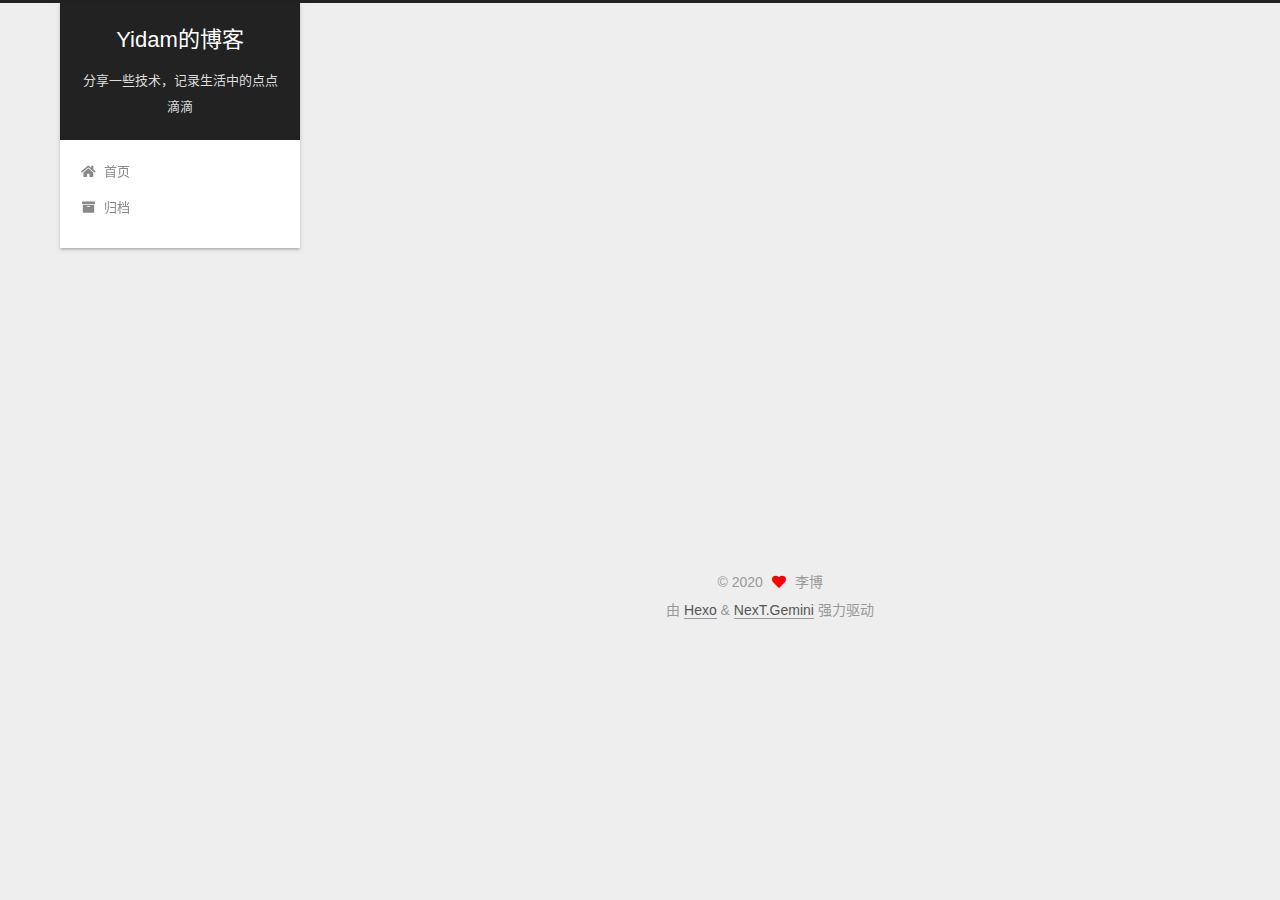
<file: 2020/08/10/我的第一篇博客/index.html>
<!DOCTYPE html>
<html lang="zh-CN">
<head>
  <meta charset="UTF-8">
<meta name="viewport" content="width=device-width, initial-scale=1, maximum-scale=2">
<meta name="theme-color" content="#222">
<meta name="generator" content="Hexo 5.0.0">
  <link rel="apple-touch-icon" sizes="180x180" href="/images/apple-touch-icon-next.png">
  <link rel="icon" type="image/png" sizes="32x32" href="/images/favicon-32x32-next.png">
  <link rel="icon" type="image/png" sizes="16x16" href="/images/favicon-16x16-next.png">
  <link rel="mask-icon" href="/images/logo.svg" color="#222">

<link rel="stylesheet" href="/css/main.css">


<link rel="stylesheet" href="/lib/font-awesome/css/all.min.css">

<script id="hexo-configurations">
    var NexT = window.NexT || {};
    var CONFIG = {"hostname":"yoursite.com","root":"/","scheme":"Gemini","version":"7.8.0","exturl":false,"sidebar":{"position":"left","display":"post","padding":18,"offset":12,"onmobile":false},"copycode":{"enable":false,"show_result":false,"style":null},"back2top":{"enable":true,"sidebar":false,"scrollpercent":false},"bookmark":{"enable":false,"color":"#222","save":"auto"},"fancybox":false,"mediumzoom":false,"lazyload":false,"pangu":false,"comments":{"style":"tabs","active":null,"storage":true,"lazyload":false,"nav":null},"algolia":{"hits":{"per_page":10},"labels":{"input_placeholder":"Search for Posts","hits_empty":"We didn't find any results for the search: ${query}","hits_stats":"${hits} results found in ${time} ms"}},"localsearch":{"enable":false,"trigger":"auto","top_n_per_article":1,"unescape":false,"preload":false},"motion":{"enable":true,"async":false,"transition":{"post_block":"fadeIn","post_header":"slideDownIn","post_body":"slideDownIn","coll_header":"slideLeftIn","sidebar":"slideUpIn"}}};
  </script>

  <meta name="description" content="第一章内容  参考文献www.Yidam.com">
<meta property="og:type" content="article">
<meta property="og:title" content="我的第一篇博客">
<meta property="og:url" content="http://yoursite.com/2020/08/10/%E6%88%91%E7%9A%84%E7%AC%AC%E4%B8%80%E7%AF%87%E5%8D%9A%E5%AE%A2/index.html">
<meta property="og:site_name" content="Yidam的博客">
<meta property="og:description" content="第一章内容  参考文献www.Yidam.com">
<meta property="og:locale" content="zh_CN">
<meta property="article:published_time" content="2020-08-09T16:03:12.000Z">
<meta property="article:modified_time" content="2020-08-09T16:07:43.903Z">
<meta property="article:author" content="李博">
<meta name="twitter:card" content="summary">

<link rel="canonical" href="http://yoursite.com/2020/08/10/%E6%88%91%E7%9A%84%E7%AC%AC%E4%B8%80%E7%AF%87%E5%8D%9A%E5%AE%A2/">


<script id="page-configurations">
  // https://hexo.io/docs/variables.html
  CONFIG.page = {
    sidebar: "",
    isHome : false,
    isPost : true,
    lang   : 'zh-CN'
  };
</script>

  <title>我的第一篇博客 | Yidam的博客</title>
  






  <noscript>
  <style>
  .use-motion .brand,
  .use-motion .menu-item,
  .sidebar-inner,
  .use-motion .post-block,
  .use-motion .pagination,
  .use-motion .comments,
  .use-motion .post-header,
  .use-motion .post-body,
  .use-motion .collection-header { opacity: initial; }

  .use-motion .site-title,
  .use-motion .site-subtitle {
    opacity: initial;
    top: initial;
  }

  .use-motion .logo-line-before i { left: initial; }
  .use-motion .logo-line-after i { right: initial; }
  </style>
</noscript>

</head>

<body itemscope itemtype="http://schema.org/WebPage">
  <div class="container use-motion">
    <div class="headband"></div>

    <header class="header" itemscope itemtype="http://schema.org/WPHeader">
      <div class="header-inner"><div class="site-brand-container">
  <div class="site-nav-toggle">
    <div class="toggle" aria-label="切换导航栏">
      <span class="toggle-line toggle-line-first"></span>
      <span class="toggle-line toggle-line-middle"></span>
      <span class="toggle-line toggle-line-last"></span>
    </div>
  </div>

  <div class="site-meta">

    <a href="/" class="brand" rel="start">
      <span class="logo-line-before"><i></i></span>
      <h1 class="site-title">Yidam的博客</h1>
      <span class="logo-line-after"><i></i></span>
    </a>
      <p class="site-subtitle" itemprop="description">分享一些技术，记录生活中的点点滴滴</p>
  </div>

  <div class="site-nav-right">
    <div class="toggle popup-trigger">
    </div>
  </div>
</div>




<nav class="site-nav">
  <ul id="menu" class="main-menu menu">
        <li class="menu-item menu-item-home">

    <a href="/" rel="section"><i class="fa fa-home fa-fw"></i>首页</a>

  </li>
        <li class="menu-item menu-item-archives">

    <a href="/archives/" rel="section"><i class="fa fa-archive fa-fw"></i>归档</a>

  </li>
  </ul>
</nav>




</div>
    </header>

    
  <div class="back-to-top">
    <i class="fa fa-arrow-up"></i>
    <span>0%</span>
  </div>


    <main class="main">
      <div class="main-inner">
        <div class="content-wrap">
          

          <div class="content post posts-expand">
            

    
  
  
  <article itemscope itemtype="http://schema.org/Article" class="post-block" lang="zh-CN">
    <link itemprop="mainEntityOfPage" href="http://yoursite.com/2020/08/10/%E6%88%91%E7%9A%84%E7%AC%AC%E4%B8%80%E7%AF%87%E5%8D%9A%E5%AE%A2/">

    <span hidden itemprop="author" itemscope itemtype="http://schema.org/Person">
      <meta itemprop="image" content="/images/avatar.gif">
      <meta itemprop="name" content="李博">
      <meta itemprop="description" content="">
    </span>

    <span hidden itemprop="publisher" itemscope itemtype="http://schema.org/Organization">
      <meta itemprop="name" content="Yidam的博客">
    </span>
      <header class="post-header">
        <h1 class="post-title" itemprop="name headline">
          我的第一篇博客
        </h1>

        <div class="post-meta">
            <span class="post-meta-item">
              <span class="post-meta-item-icon">
                <i class="far fa-calendar"></i>
              </span>
              <span class="post-meta-item-text">发表于</span>
              

              <time title="创建时间：2020-08-10 00:03:12 / 修改时间：00:07:43" itemprop="dateCreated datePublished" datetime="2020-08-10T00:03:12+08:00">2020-08-10</time>
            </span>

          

        </div>
      </header>

    
    
    
    <div class="post-body" itemprop="articleBody">

      
        <h2 id="第一章"><a href="#第一章" class="headerlink" title="第一章"></a>第一章</h2><p>内容</p>
<hr>
<h2 id="参考文献"><a href="#参考文献" class="headerlink" title="参考文献"></a>参考文献</h2><p><a target="_blank" rel="noopener" href="http://www.yidam.com/">www.Yidam.com</a></p>

    </div>

    
    
    

      <footer class="post-footer">

        


        
    <div class="post-nav">
      <div class="post-nav-item">
    <a href="/2020/08/09/hello-world/" rel="prev" title="Hello World">
      <i class="fa fa-chevron-left"></i> Hello World
    </a></div>
      <div class="post-nav-item"></div>
    </div>
      </footer>
    
  </article>
  
  
  



          </div>
          

<script>
  window.addEventListener('tabs:register', () => {
    let { activeClass } = CONFIG.comments;
    if (CONFIG.comments.storage) {
      activeClass = localStorage.getItem('comments_active') || activeClass;
    }
    if (activeClass) {
      let activeTab = document.querySelector(`a[href="#comment-${activeClass}"]`);
      if (activeTab) {
        activeTab.click();
      }
    }
  });
  if (CONFIG.comments.storage) {
    window.addEventListener('tabs:click', event => {
      if (!event.target.matches('.tabs-comment .tab-content .tab-pane')) return;
      let commentClass = event.target.classList[1];
      localStorage.setItem('comments_active', commentClass);
    });
  }
</script>

        </div>
          
  
  <div class="toggle sidebar-toggle">
    <span class="toggle-line toggle-line-first"></span>
    <span class="toggle-line toggle-line-middle"></span>
    <span class="toggle-line toggle-line-last"></span>
  </div>

  <aside class="sidebar">
    <div class="sidebar-inner">

      <ul class="sidebar-nav motion-element">
        <li class="sidebar-nav-toc">
          文章目录
        </li>
        <li class="sidebar-nav-overview">
          站点概览
        </li>
      </ul>

      <!--noindex-->
      <div class="post-toc-wrap sidebar-panel">
          <div class="post-toc motion-element"><ol class="nav"><li class="nav-item nav-level-2"><a class="nav-link" href="#%E7%AC%AC%E4%B8%80%E7%AB%A0"><span class="nav-number">1.</span> <span class="nav-text">第一章</span></a></li><li class="nav-item nav-level-2"><a class="nav-link" href="#%E5%8F%82%E8%80%83%E6%96%87%E7%8C%AE"><span class="nav-number">2.</span> <span class="nav-text">参考文献</span></a></li></ol></div>
      </div>
      <!--/noindex-->

      <div class="site-overview-wrap sidebar-panel">
        <div class="site-author motion-element" itemprop="author" itemscope itemtype="http://schema.org/Person">
  <p class="site-author-name" itemprop="name">李博</p>
  <div class="site-description" itemprop="description"></div>
</div>
<div class="site-state-wrap motion-element">
  <nav class="site-state">
      <div class="site-state-item site-state-posts">
          <a href="/archives/">
        
          <span class="site-state-item-count">2</span>
          <span class="site-state-item-name">日志</span>
        </a>
      </div>
  </nav>
</div>



      </div>

    </div>
  </aside>
  <div id="sidebar-dimmer"></div>


      </div>
    </main>

    <footer class="footer">
      <div class="footer-inner">
        

        

<div class="copyright">
  
  &copy; 
  <span itemprop="copyrightYear">2020</span>
  <span class="with-love">
    <i class="fa fa-heart"></i>
  </span>
  <span class="author" itemprop="copyrightHolder">李博</span>
</div>
  <div class="powered-by">由 <a href="https://hexo.io/" class="theme-link" rel="noopener" target="_blank">Hexo</a> & <a href="https://theme-next.org/" class="theme-link" rel="noopener" target="_blank">NexT.Gemini</a> 强力驱动
  </div>

        








      </div>
    </footer>
  </div>

  
  <script src="/lib/anime.min.js"></script>
  <script src="/lib/velocity/velocity.min.js"></script>
  <script src="/lib/velocity/velocity.ui.min.js"></script>

<script src="/js/utils.js"></script>

<script src="/js/motion.js"></script>


<script src="/js/schemes/pisces.js"></script>


<script src="/js/next-boot.js"></script>




  















  

  

</body>
</html>
</file>
<file: css/main.css>
:root {
  --body-bg-color: #eee;
  --content-bg-color: #fff;
  --card-bg-color: #f5f5f5;
  --text-color: #555;
  --blockquote-color: #666;
  --link-color: #555;
  --link-hover-color: #222;
  --brand-color: #fff;
  --brand-hover-color: #fff;
  --table-row-odd-bg-color: #f9f9f9;
  --table-row-hover-bg-color: #f5f5f5;
  --menu-item-bg-color: #f5f5f5;
  --btn-default-bg: #fff;
  --btn-default-color: #555;
  --btn-default-border-color: #555;
  --btn-default-hover-bg: #222;
  --btn-default-hover-color: #fff;
  --btn-default-hover-border-color: #222;
}
html {
  line-height: 1.15; /* 1 */
  -webkit-text-size-adjust: 100%; /* 2 */
}
body {
  margin: 0;
}
main {
  display: block;
}
h1 {
  font-size: 2em;
  margin: 0.67em 0;
}
hr {
  box-sizing: content-box; /* 1 */
  height: 0; /* 1 */
  overflow: visible; /* 2 */
}
pre {
  font-family: monospace, monospace; /* 1 */
  font-size: 1em; /* 2 */
}
a {
  background: transparent;
}
abbr[title] {
  border-bottom: none; /* 1 */
  text-decoration: underline; /* 2 */
  text-decoration: underline dotted; /* 2 */
}
b,
strong {
  font-weight: bolder;
}
code,
kbd,
samp {
  font-family: monospace, monospace; /* 1 */
  font-size: 1em; /* 2 */
}
small {
  font-size: 80%;
}
sub,
sup {
  font-size: 75%;
  line-height: 0;
  position: relative;
  vertical-align: baseline;
}
sub {
  bottom: -0.25em;
}
sup {
  top: -0.5em;
}
img {
  border-style: none;
}
button,
input,
optgroup,
select,
textarea {
  font-family: inherit; /* 1 */
  font-size: 100%; /* 1 */
  line-height: 1.15; /* 1 */
  margin: 0; /* 2 */
}
button,
input {
/* 1 */
  overflow: visible;
}
button,
select {
/* 1 */
  text-transform: none;
}
button,
[type='button'],
[type='reset'],
[type='submit'] {
  -webkit-appearance: button;
}
button::-moz-focus-inner,
[type='button']::-moz-focus-inner,
[type='reset']::-moz-focus-inner,
[type='submit']::-moz-focus-inner {
  border-style: none;
  padding: 0;
}
button:-moz-focusring,
[type='button']:-moz-focusring,
[type='reset']:-moz-focusring,
[type='submit']:-moz-focusring {
  outline: 1px dotted ButtonText;
}
fieldset {
  padding: 0.35em 0.75em 0.625em;
}
legend {
  box-sizing: border-box; /* 1 */
  color: inherit; /* 2 */
  display: table; /* 1 */
  max-width: 100%; /* 1 */
  padding: 0; /* 3 */
  white-space: normal; /* 1 */
}
progress {
  vertical-align: baseline;
}
textarea {
  overflow: auto;
}
[type='checkbox'],
[type='radio'] {
  box-sizing: border-box; /* 1 */
  padding: 0; /* 2 */
}
[type='number']::-webkit-inner-spin-button,
[type='number']::-webkit-outer-spin-button {
  height: auto;
}
[type='search'] {
  outline-offset: -2px; /* 2 */
  -webkit-appearance: textfield; /* 1 */
}
[type='search']::-webkit-search-decoration {
  -webkit-appearance: none;
}
::-webkit-file-upload-button {
  font: inherit; /* 2 */
  -webkit-appearance: button; /* 1 */
}
details {
  display: block;
}
summary {
  display: list-item;
}
template {
  display: none;
}
[hidden] {
  display: none;
}
::selection {
  background: #262a30;
  color: #eee;
}
html,
body {
  height: 100%;
}
body {
  background: var(--body-bg-color);
  color: var(--text-color);
  font-family: 'Lato', "PingFang SC", "Microsoft YaHei", sans-serif;
  font-size: 1em;
  line-height: 2;
}
@media (max-width: 991px) {
  body {
    padding-left: 0 !important;
    padding-right: 0 !important;
  }
}
h1,
h2,
h3,
h4,
h5,
h6 {
  font-family: 'Lato', "PingFang SC", "Microsoft YaHei", sans-serif;
  font-weight: bold;
  line-height: 1.5;
  margin: 20px 0 15px;
}
h1 {
  font-size: 1.5em;
}
h2 {
  font-size: 1.375em;
}
h3 {
  font-size: 1.25em;
}
h4 {
  font-size: 1.125em;
}
h5 {
  font-size: 1em;
}
h6 {
  font-size: 0.875em;
}
p {
  margin: 0 0 20px 0;
}
a,
span.exturl {
  border-bottom: 1px solid #999;
  color: var(--link-color);
  outline: 0;
  text-decoration: none;
  overflow-wrap: break-word;
  word-wrap: break-word;
  cursor: pointer;
}
a:hover,
span.exturl:hover {
  border-bottom-color: var(--link-hover-color);
  color: var(--link-hover-color);
}
iframe,
img,
video {
  display: block;
  margin-left: auto;
  margin-right: auto;
  max-width: 100%;
}
hr {
  background-image: repeating-linear-gradient(-45deg, #ddd, #ddd 4px, transparent 4px, transparent 8px);
  border: 0;
  height: 3px;
  margin: 40px 0;
}
blockquote {
  border-left: 4px solid #ddd;
  color: var(--blockquote-color);
  margin: 0;
  padding: 0 15px;
}
blockquote cite::before {
  content: '-';
  padding: 0 5px;
}
dt {
  font-weight: bold;
}
dd {
  margin: 0;
  padding: 0;
}
kbd {
  background-color: #f5f5f5;
  background-image: linear-gradient(#eee, #fff, #eee);
  border: 1px solid #ccc;
  border-radius: 0.2em;
  box-shadow: 0.1em 0.1em 0.2em rgba(0,0,0,0.1);
  color: #555;
  font-family: inherit;
  padding: 0.1em 0.3em;
  white-space: nowrap;
}
.table-container {
  overflow: auto;
}
table {
  border-collapse: collapse;
  border-spacing: 0;
  font-size: 0.875em;
  margin: 0 0 20px 0;
  width: 100%;
}
tbody tr:nth-of-type(odd) {
  background: var(--table-row-odd-bg-color);
}
tbody tr:hover {
  background: var(--table-row-hover-bg-color);
}
caption,
th,
td {
  font-weight: normal;
  padding: 8px;
  vertical-align: middle;
}
th,
td {
  border: 1px solid #ddd;
  border-bottom: 3px solid #ddd;
}
th {
  font-weight: 700;
  padding-bottom: 10px;
}
td {
  border-bottom-width: 1px;
}
.btn {
  background: var(--btn-default-bg);
  border: 2px solid var(--btn-default-border-color);
  border-radius: 2px;
  color: var(--btn-default-color);
  display: inline-block;
  font-size: 0.875em;
  line-height: 2;
  padding: 0 20px;
  text-decoration: none;
  transition-property: background-color;
  transition-delay: 0s;
  transition-duration: 0.2s;
  transition-timing-function: ease-in-out;
}
.btn:hover {
  background: var(--btn-default-hover-bg);
  border-color: var(--btn-default-hover-border-color);
  color: var(--btn-default-hover-color);
}
.btn + .btn {
  margin: 0 0 8px 8px;
}
.btn .fa-fw {
  text-align: left;
  width: 1.285714285714286em;
}
.toggle {
  line-height: 0;
}
.toggle .toggle-line {
  background: #fff;
  display: inline-block;
  height: 2px;
  left: 0;
  position: relative;
  top: 0;
  transition: all 0.4s;
  vertical-align: top;
  width: 100%;
}
.toggle .toggle-line:not(:first-child) {
  margin-top: 3px;
}
.toggle.toggle-arrow .toggle-line-first {
  left: 50%;
  top: 2px;
  transform: rotate(45deg);
  width: 50%;
}
.toggle.toggle-arrow .toggle-line-middle {
  left: 2px;
  width: 90%;
}
.toggle.toggle-arrow .toggle-line-last {
  left: 50%;
  top: -2px;
  transform: rotate(-45deg);
  width: 50%;
}
.toggle.toggle-close .toggle-line-first {
  transform: rotate(-45deg);
  top: 5px;
}
.toggle.toggle-close .toggle-line-middle {
  opacity: 0;
}
.toggle.toggle-close .toggle-line-last {
  transform: rotate(45deg);
  top: -5px;
}
.highlight,
pre {
  background: #f7f7f7;
  color: #4d4d4c;
  line-height: 1.6;
  margin: 0 auto 20px;
}
pre,
code {
  font-family: consolas, Menlo, monospace, "PingFang SC", "Microsoft YaHei";
}
code {
  background: #eee;
  border-radius: 3px;
  color: #555;
  padding: 2px 4px;
  overflow-wrap: break-word;
  word-wrap: break-word;
}
.highlight *::selection {
  background: #d6d6d6;
}
.highlight pre {
  border: 0;
  margin: 0;
  padding: 10px 0;
}
.highlight table {
  border: 0;
  margin: 0;
  width: auto;
}
.highlight td {
  border: 0;
  padding: 0;
}
.highlight figcaption {
  background: #eff2f3;
  color: #4d4d4c;
  display: flex;
  font-size: 0.875em;
  justify-content: space-between;
  line-height: 1.2;
  padding: 0.5em;
}
.highlight figcaption a {
  color: #4d4d4c;
}
.highlight figcaption a:hover {
  border-bottom-color: #4d4d4c;
}
.highlight .gutter {
  -moz-user-select: none;
  -ms-user-select: none;
  -webkit-user-select: none;
  user-select: none;
}
.highlight .gutter pre {
  background: #eff2f3;
  color: #869194;
  padding-left: 10px;
  padding-right: 10px;
  text-align: right;
}
.highlight .code pre {
  background: #f7f7f7;
  padding-left: 10px;
  width: 100%;
}
.gist table {
  width: auto;
}
.gist table td {
  border: 0;
}
pre {
  overflow: auto;
  padding: 10px;
}
pre code {
  background: none;
  color: #4d4d4c;
  font-size: 0.875em;
  padding: 0;
  text-shadow: none;
}
pre .deletion {
  background: #fdd;
}
pre .addition {
  background: #dfd;
}
pre .meta {
  color: #eab700;
  -moz-user-select: none;
  -ms-user-select: none;
  -webkit-user-select: none;
  user-select: none;
}
pre .comment {
  color: #8e908c;
}
pre .variable,
pre .attribute,
pre .tag,
pre .name,
pre .regexp,
pre .ruby .constant,
pre .xml .tag .title,
pre .xml .pi,
pre .xml .doctype,
pre .html .doctype,
pre .css .id,
pre .css .class,
pre .css .pseudo {
  color: #c82829;
}
pre .number,
pre .preprocessor,
pre .built_in,
pre .builtin-name,
pre .literal,
pre .params,
pre .constant,
pre .command {
  color: #f5871f;
}
pre .ruby .class .title,
pre .css .rules .attribute,
pre .string,
pre .symbol,
pre .value,
pre .inheritance,
pre .header,
pre .ruby .symbol,
pre .xml .cdata,
pre .special,
pre .formula {
  color: #718c00;
}
pre .title,
pre .css .hexcolor {
  color: #3e999f;
}
pre .function,
pre .python .decorator,
pre .python .title,
pre .ruby .function .title,
pre .ruby .title .keyword,
pre .perl .sub,
pre .javascript .title,
pre .coffeescript .title {
  color: #4271ae;
}
pre .keyword,
pre .javascript .function {
  color: #8959a8;
}
.blockquote-center {
  border-left: none;
  margin: 40px 0;
  padding: 0;
  position: relative;
  text-align: center;
}
.blockquote-center .fa {
  display: block;
  opacity: 0.6;
  position: absolute;
  width: 100%;
}
.blockquote-center .fa-quote-left {
  border-top: 1px solid #ccc;
  text-align: left;
  top: -20px;
}
.blockquote-center .fa-quote-right {
  border-bottom: 1px solid #ccc;
  text-align: right;
  bottom: -20px;
}
.blockquote-center p,
.blockquote-center div {
  text-align: center;
}
.post-body .group-picture img {
  margin: 0 auto;
  padding: 0 3px;
}
.group-picture-row {
  margin-bottom: 6px;
  overflow: hidden;
}
.group-picture-column {
  float: left;
  margin-bottom: 10px;
}
.post-body .label {
  color: #555;
  display: inline;
  padding: 0 2px;
}
.post-body .label.default {
  background: #f0f0f0;
}
.post-body .label.primary {
  background: #efe6f7;
}
.post-body .label.info {
  background: #e5f2f8;
}
.post-body .label.success {
  background: #e7f4e9;
}
.post-body .label.warning {
  background: #fcf6e1;
}
.post-body .label.danger {
  background: #fae8eb;
}
.post-body .tabs {
  margin-bottom: 20px;
}
.post-body .tabs,
.tabs-comment {
  display: block;
  padding-top: 10px;
  position: relative;
}
.post-body .tabs ul.nav-tabs,
.tabs-comment ul.nav-tabs {
  display: flex;
  flex-wrap: wrap;
  margin: 0;
  margin-bottom: -1px;
  padding: 0;
}
@media (max-width: 413px) {
  .post-body .tabs ul.nav-tabs,
  .tabs-comment ul.nav-tabs {
    display: block;
    margin-bottom: 5px;
  }
}
.post-body .tabs ul.nav-tabs li.tab,
.tabs-comment ul.nav-tabs li.tab {
  border-bottom: 1px solid #ddd;
  border-left: 1px solid transparent;
  border-right: 1px solid transparent;
  border-top: 3px solid transparent;
  flex-grow: 1;
  list-style-type: none;
  border-radius: 0 0 0 0;
}
@media (max-width: 413px) {
  .post-body .tabs ul.nav-tabs li.tab,
  .tabs-comment ul.nav-tabs li.tab {
    border-bottom: 1px solid transparent;
    border-left: 3px solid transparent;
    border-right: 1px solid transparent;
    border-top: 1px solid transparent;
  }
}
@media (max-width: 413px) {
  .post-body .tabs ul.nav-tabs li.tab,
  .tabs-comment ul.nav-tabs li.tab {
    border-radius: 0;
  }
}
.post-body .tabs ul.nav-tabs li.tab a,
.tabs-comment ul.nav-tabs li.tab a {
  border-bottom: initial;
  display: block;
  line-height: 1.8;
  outline: 0;
  padding: 0.25em 0.75em;
  text-align: center;
  transition-delay: 0s;
  transition-duration: 0.2s;
  transition-timing-function: ease-out;
}
.post-body .tabs ul.nav-tabs li.tab a i,
.tabs-comment ul.nav-tabs li.tab a i {
  width: 1.285714285714286em;
}
.post-body .tabs ul.nav-tabs li.tab.active,
.tabs-comment ul.nav-tabs li.tab.active {
  border-bottom: 1px solid transparent;
  border-left: 1px solid #ddd;
  border-right: 1px solid #ddd;
  border-top: 3px solid #fc6423;
}
@media (max-width: 413px) {
  .post-body .tabs ul.nav-tabs li.tab.active,
  .tabs-comment ul.nav-tabs li.tab.active {
    border-bottom: 1px solid #ddd;
    border-left: 3px solid #fc6423;
    border-right: 1px solid #ddd;
    border-top: 1px solid #ddd;
  }
}
.post-body .tabs ul.nav-tabs li.tab.active a,
.tabs-comment ul.nav-tabs li.tab.active a {
  color: var(--link-color);
  cursor: default;
}
.post-body .tabs .tab-content .tab-pane,
.tabs-comment .tab-content .tab-pane {
  border: 1px solid #ddd;
  border-top: 0;
  padding: 20px 20px 0 20px;
  border-radius: 0;
}
.post-body .tabs .tab-content .tab-pane:not(.active),
.tabs-comment .tab-content .tab-pane:not(.active) {
  display: none;
}
.post-body .tabs .tab-content .tab-pane.active,
.tabs-comment .tab-content .tab-pane.active {
  display: block;
}
.post-body .tabs .tab-content .tab-pane.active:nth-of-type(1),
.tabs-comment .tab-content .tab-pane.active:nth-of-type(1) {
  border-radius: 0 0 0 0;
}
@media (max-width: 413px) {
  .post-body .tabs .tab-content .tab-pane.active:nth-of-type(1),
  .tabs-comment .tab-content .tab-pane.active:nth-of-type(1) {
    border-radius: 0;
  }
}
.post-body .note {
  border-radius: 3px;
  margin-bottom: 20px;
  padding: 1em;
  position: relative;
  border: 1px solid #eee;
  border-left-width: 5px;
}
.post-body .note h2,
.post-body .note h3,
.post-body .note h4,
.post-body .note h5,
.post-body .note h6 {
  margin-top: 0;
  border-bottom: initial;
  margin-bottom: 0;
  padding-top: 0;
}
.post-body .note p:first-child,
.post-body .note ul:first-child,
.post-body .note ol:first-child,
.post-body .note table:first-child,
.post-body .note pre:first-child,
.post-body .note blockquote:first-child,
.post-body .note img:first-child {
  margin-top: 0;
}
.post-body .note p:last-child,
.post-body .note ul:last-child,
.post-body .note ol:last-child,
.post-body .note table:last-child,
.post-body .note pre:last-child,
.post-body .note blockquote:last-child,
.post-body .note img:last-child {
  margin-bottom: 0;
}
.post-body .note.default {
  border-left-color: #777;
}
.post-body .note.default h2,
.post-body .note.default h3,
.post-body .note.default h4,
.post-body .note.default h5,
.post-body .note.default h6 {
  color: #777;
}
.post-body .note.primary {
  border-left-color: #6f42c1;
}
.post-body .note.primary h2,
.post-body .note.primary h3,
.post-body .note.primary h4,
.post-body .note.primary h5,
.post-body .note.primary h6 {
  color: #6f42c1;
}
.post-body .note.info {
  border-left-color: #428bca;
}
.post-body .note.info h2,
.post-body .note.info h3,
.post-body .note.info h4,
.post-body .note.info h5,
.post-body .note.info h6 {
  color: #428bca;
}
.post-body .note.success {
  border-left-color: #5cb85c;
}
.post-body .note.success h2,
.post-body .note.success h3,
.post-body .note.success h4,
.post-body .note.success h5,
.post-body .note.success h6 {
  color: #5cb85c;
}
.post-body .note.warning {
  border-left-color: #f0ad4e;
}
.post-body .note.warning h2,
.post-body .note.warning h3,
.post-body .note.warning h4,
.post-body .note.warning h5,
.post-body .note.warning h6 {
  color: #f0ad4e;
}
.post-body .note.danger {
  border-left-color: #d9534f;
}
.post-body .note.danger h2,
.post-body .note.danger h3,
.post-body .note.danger h4,
.post-body .note.danger h5,
.post-body .note.danger h6 {
  color: #d9534f;
}
.pagination .prev,
.pagination .next,
.pagination .page-number,
.pagination .space {
  display: inline-block;
  margin: 0 10px;
  padding: 0 11px;
  position: relative;
  top: -1px;
}
@media (max-width: 767px) {
  .pagination .prev,
  .pagination .next,
  .pagination .page-number,
  .pagination .space {
    margin: 0 5px;
  }
}
.pagination {
  border-top: 1px solid #eee;
  margin: 120px 0 0;
  text-align: center;
}
.pagination .prev,
.pagination .next,
.pagination .page-number {
  border-bottom: 0;
  border-top: 1px solid #eee;
  transition-property: border-color;
  transition-delay: 0s;
  transition-duration: 0.2s;
  transition-timing-function: ease-in-out;
}
.pagination .prev:hover,
.pagination .next:hover,
.pagination .page-number:hover {
  border-top-color: #222;
}
.pagination .space {
  margin: 0;
  padding: 0;
}
.pagination .prev {
  margin-left: 0;
}
.pagination .next {
  margin-right: 0;
}
.pagination .page-number.current {
  background: #ccc;
  border-top-color: #ccc;
  color: #fff;
}
@media (max-width: 767px) {
  .pagination {
    border-top: none;
  }
  .pagination .prev,
  .pagination .next,
  .pagination .page-number {
    border-bottom: 1px solid #eee;
    border-top: 0;
    margin-bottom: 10px;
    padding: 0 10px;
  }
  .pagination .prev:hover,
  .pagination .next:hover,
  .pagination .page-number:hover {
    border-bottom-color: #222;
  }
}
.comments {
  margin-top: 60px;
  overflow: hidden;
}
.comment-button-group {
  display: flex;
  flex-wrap: wrap-reverse;
  justify-content: center;
  margin: 1em 0;
}
.comment-button-group .comment-button {
  margin: 0.1em 0.2em;
}
.comment-button-group .comment-button.active {
  background: var(--btn-default-hover-bg);
  border-color: var(--btn-default-hover-border-color);
  color: var(--btn-default-hover-color);
}
.comment-position {
  display: none;
}
.comment-position.active {
  display: block;
}
.tabs-comment {
  background: var(--content-bg-color);
  margin-top: 4em;
  padding-top: 0;
}
.tabs-comment .comments {
  border: 0;
  box-shadow: none;
  margin-top: 0;
  padding-top: 0;
}
.container {
  min-height: 100%;
  position: relative;
}
.main-inner {
  margin: 0 auto;
  width: calc(100% - 20px);
}
@media (min-width: 1200px) {
  .main-inner {
    width: 1160px;
  }
}
@media (min-width: 1600px) {
  .main-inner {
    width: 73%;
  }
}
@media (max-width: 767px) {
  .content-wrap {
    padding: 0 20px;
  }
}
.header {
  background: transparent;
}
.header-inner {
  margin: 0 auto;
  width: calc(100% - 20px);
}
@media (min-width: 1200px) {
  .header-inner {
    width: 1160px;
  }
}
@media (min-width: 1600px) {
  .header-inner {
    width: 73%;
  }
}
.site-brand-container {
  display: flex;
  flex-shrink: 0;
  padding: 0 10px;
}
.headband {
  background: #222;
  height: 3px;
}
.site-meta {
  flex-grow: 1;
  text-align: center;
}
@media (max-width: 767px) {
  .site-meta {
    text-align: center;
  }
}
.brand {
  border-bottom: none;
  color: var(--brand-color);
  display: inline-block;
  line-height: 1.375em;
  padding: 0 40px;
  position: relative;
}
.brand:hover {
  color: var(--brand-hover-color);
}
.site-title {
  font-family: 'Lato', "PingFang SC", "Microsoft YaHei", sans-serif;
  font-size: 1.375em;
  font-weight: normal;
  margin: 0;
}
.site-subtitle {
  color: #ddd;
  font-size: 0.8125em;
  margin: 10px 0;
}
.use-motion .brand {
  opacity: 0;
}
.use-motion .site-title,
.use-motion .site-subtitle,
.use-motion .custom-logo-image {
  opacity: 0;
  position: relative;
  top: -10px;
}
.site-nav-toggle,
.site-nav-right {
  display: none;
}
@media (max-width: 767px) {
  .site-nav-toggle,
  .site-nav-right {
    display: flex;
    flex-direction: column;
    justify-content: center;
  }
}
.site-nav-toggle .toggle,
.site-nav-right .toggle {
  color: var(--text-color);
  padding: 10px;
  width: 22px;
}
.site-nav-toggle .toggle .toggle-line,
.site-nav-right .toggle .toggle-line {
  background: var(--text-color);
  border-radius: 1px;
}
.site-nav {
  display: block;
}
@media (max-width: 767px) {
  .site-nav {
    clear: both;
    display: none;
  }
}
.site-nav.site-nav-on {
  display: block;
}
.menu {
  margin-top: 20px;
  padding-left: 0;
  text-align: center;
}
.menu-item {
  display: inline-block;
  list-style: none;
  margin: 0 10px;
}
@media (max-width: 767px) {
  .menu-item {
    display: block;
    margin-top: 10px;
  }
  .menu-item.menu-item-search {
    display: none;
  }
}
.menu-item a,
.menu-item span.exturl {
  border-bottom: 0;
  display: block;
  font-size: 0.8125em;
  transition-property: border-color;
  transition-delay: 0s;
  transition-duration: 0.2s;
  transition-timing-function: ease-in-out;
}
@media (hover: none) {
  .menu-item a:hover,
  .menu-item span.exturl:hover {
    border-bottom-color: transparent !important;
  }
}
.menu-item .fa,
.menu-item .fab,
.menu-item .far,
.menu-item .fas {
  margin-right: 8px;
}
.menu-item .badge {
  display: inline-block;
  font-weight: bold;
  line-height: 1;
  margin-left: 0.35em;
  margin-top: 0.35em;
  text-align: center;
  white-space: nowrap;
}
@media (max-width: 767px) {
  .menu-item .badge {
    float: right;
    margin-left: 0;
  }
}
.menu-item-active a,
.menu .menu-item a:hover,
.menu .menu-item span.exturl:hover {
  background: var(--menu-item-bg-color);
}
.use-motion .menu-item {
  opacity: 0;
}
.sidebar {
  background: #222;
  bottom: 0;
  box-shadow: inset 0 2px 6px #000;
  position: fixed;
  top: 0;
}
@media (max-width: 991px) {
  .sidebar {
    display: none;
  }
}
.sidebar-inner {
  color: #999;
  padding: 18px 10px;
  text-align: center;
}
.cc-license {
  margin-top: 10px;
  text-align: center;
}
.cc-license .cc-opacity {
  border-bottom: none;
  opacity: 0.7;
}
.cc-license .cc-opacity:hover {
  opacity: 0.9;
}
.cc-license img {
  display: inline-block;
}
.site-author-image {
  border: 1px solid #eee;
  display: block;
  margin: 0 auto;
  max-width: 120px;
  padding: 2px;
}
.site-author-name {
  color: var(--text-color);
  font-weight: 600;
  margin: 0;
  text-align: center;
}
.site-description {
  color: #999;
  font-size: 0.8125em;
  margin-top: 0;
  text-align: center;
}
.links-of-author {
  margin-top: 15px;
}
.links-of-author a,
.links-of-author span.exturl {
  border-bottom-color: #555;
  display: inline-block;
  font-size: 0.8125em;
  margin-bottom: 10px;
  margin-right: 10px;
  vertical-align: middle;
}
.links-of-author a::before,
.links-of-author span.exturl::before {
  background: #9542ff;
  border-radius: 50%;
  content: ' ';
  display: inline-block;
  height: 4px;
  margin-right: 3px;
  vertical-align: middle;
  width: 4px;
}
.sidebar-button {
  margin-top: 15px;
}
.sidebar-button a {
  border: 1px solid #fc6423;
  border-radius: 4px;
  color: #fc6423;
  display: inline-block;
  padding: 0 15px;
}
.sidebar-button a .fa,
.sidebar-button a .fab,
.sidebar-button a .far,
.sidebar-button a .fas {
  margin-right: 5px;
}
.sidebar-button a:hover {
  background: #fc6423;
  border: 1px solid #fc6423;
  color: #fff;
}
.sidebar-button a:hover .fa,
.sidebar-button a:hover .fab,
.sidebar-button a:hover .far,
.sidebar-button a:hover .fas {
  color: #fff;
}
.links-of-blogroll {
  font-size: 0.8125em;
  margin-top: 10px;
}
.links-of-blogroll-title {
  font-size: 0.875em;
  font-weight: 600;
  margin-top: 0;
}
.links-of-blogroll-list {
  list-style: none;
  margin: 0;
  padding: 0;
}
#sidebar-dimmer {
  display: none;
}
@media (max-width: 767px) {
  #sidebar-dimmer {
    background: #000;
    display: block;
    height: 100%;
    left: 100%;
    opacity: 0;
    position: fixed;
    top: 0;
    width: 100%;
    z-index: 1100;
  }
  .sidebar-active + #sidebar-dimmer {
    opacity: 0.7;
    transform: translateX(-100%);
    transition: opacity 0.5s;
  }
}
.sidebar-nav {
  margin: 0;
  padding-bottom: 20px;
  padding-left: 0;
}
.sidebar-nav li {
  border-bottom: 1px solid transparent;
  color: var(--text-color);
  cursor: pointer;
  display: inline-block;
  font-size: 0.875em;
}
.sidebar-nav li.sidebar-nav-overview {
  margin-left: 10px;
}
.sidebar-nav li:hover {
  color: #fc6423;
}
.sidebar-nav .sidebar-nav-active {
  border-bottom-color: #fc6423;
  color: #fc6423;
}
.sidebar-nav .sidebar-nav-active:hover {
  color: #fc6423;
}
.sidebar-panel {
  display: none;
  overflow-x: hidden;
  overflow-y: auto;
}
.sidebar-panel-active {
  display: block;
}
.sidebar-toggle {
  background: #222;
  bottom: 45px;
  cursor: pointer;
  height: 14px;
  left: 30px;
  padding: 5px;
  position: fixed;
  width: 14px;
  z-index: 1300;
}
@media (max-width: 991px) {
  .sidebar-toggle {
    left: 20px;
    opacity: 0.8;
    display: none;
  }
}
.sidebar-toggle:hover .toggle-line {
  background: #fc6423;
}
.post-toc {
  font-size: 0.875em;
}
.post-toc ol {
  list-style: none;
  margin: 0;
  padding: 0 2px 5px 10px;
  text-align: left;
}
.post-toc ol > ol {
  padding-left: 0;
}
.post-toc ol a {
  transition-property: all;
  transition-delay: 0s;
  transition-duration: 0.2s;
  transition-timing-function: ease-in-out;
}
.post-toc .nav-item {
  line-height: 1.8;
  overflow: hidden;
  text-overflow: ellipsis;
  white-space: nowrap;
}
.post-toc .nav .nav-child {
  display: none;
}
.post-toc .nav .active > .nav-child {
  display: block;
}
.post-toc .nav .active-current > .nav-child {
  display: block;
}
.post-toc .nav .active-current > .nav-child > .nav-item {
  display: block;
}
.post-toc .nav .active > a {
  border-bottom-color: #fc6423;
  color: #fc6423;
}
.post-toc .nav .active-current > a {
  color: #fc6423;
}
.post-toc .nav .active-current > a:hover {
  color: #fc6423;
}
.site-state {
  display: flex;
  justify-content: center;
  line-height: 1.4;
  margin-top: 10px;
  overflow: hidden;
  text-align: center;
  white-space: nowrap;
}
.site-state-item {
  padding: 0 15px;
}
.site-state-item:not(:first-child) {
  border-left: 1px solid #eee;
}
.site-state-item a {
  border-bottom: none;
}
.site-state-item-count {
  display: block;
  font-size: 1em;
  font-weight: 600;
  text-align: center;
}
.site-state-item-name {
  color: #999;
  font-size: 0.8125em;
}
.footer {
  color: #999;
  font-size: 0.875em;
  padding: 20px 0;
}
.footer.footer-fixed {
  bottom: 0;
  left: 0;
  position: absolute;
  right: 0;
}
.footer-inner {
  box-sizing: border-box;
  margin: 0 auto;
  text-align: center;
  width: calc(100% - 20px);
}
@media (min-width: 1200px) {
  .footer-inner {
    width: 1160px;
  }
}
@media (min-width: 1600px) {
  .footer-inner {
    width: 73%;
  }
}
.languages {
  display: inline-block;
  font-size: 1.125em;
  position: relative;
}
.languages .lang-select-label span {
  margin: 0 0.5em;
}
.languages .lang-select {
  height: 100%;
  left: 0;
  opacity: 0;
  position: absolute;
  top: 0;
  width: 100%;
}
.with-love {
  color: #ff0000;
  display: inline-block;
  margin: 0 5px;
}
.powered-by,
.theme-info {
  display: inline-block;
}
@-moz-keyframes iconAnimate {
  0%, 100% {
    transform: scale(1);
  }
  10%, 30% {
    transform: scale(0.9);
  }
  20%, 40%, 60%, 80% {
    transform: scale(1.1);
  }
  50%, 70% {
    transform: scale(1.1);
  }
}
@-webkit-keyframes iconAnimate {
  0%, 100% {
    transform: scale(1);
  }
  10%, 30% {
    transform: scale(0.9);
  }
  20%, 40%, 60%, 80% {
    transform: scale(1.1);
  }
  50%, 70% {
    transform: scale(1.1);
  }
}
@-o-keyframes iconAnimate {
  0%, 100% {
    transform: scale(1);
  }
  10%, 30% {
    transform: scale(0.9);
  }
  20%, 40%, 60%, 80% {
    transform: scale(1.1);
  }
  50%, 70% {
    transform: scale(1.1);
  }
}
@keyframes iconAnimate {
  0%, 100% {
    transform: scale(1);
  }
  10%, 30% {
    transform: scale(0.9);
  }
  20%, 40%, 60%, 80% {
    transform: scale(1.1);
  }
  50%, 70% {
    transform: scale(1.1);
  }
}
.back-to-top {
  font-size: 12px;
  text-align: center;
  transition-delay: 0s;
  transition-duration: 0.2s;
  transition-timing-function: ease-in-out;
}
.back-to-top {
  background: #222;
  bottom: -100px;
  box-sizing: border-box;
  color: #fff;
  cursor: pointer;
  left: 30px;
  opacity: 0.6;
  padding: 0 6px;
  position: fixed;
  transition-property: bottom;
  z-index: 1300;
  width: 24px;
}
.back-to-top span {
  display: none;
}
.back-to-top:hover {
  color: #fc6423;
}
.back-to-top.back-to-top-on {
  bottom: 30px;
}
@media (max-width: 991px) {
  .back-to-top {
    left: 20px;
    opacity: 0.8;
  }
}
.post-body {
  font-family: 'Lato', "PingFang SC", "Microsoft YaHei", sans-serif;
  overflow-wrap: break-word;
  word-wrap: break-word;
}
@media (min-width: 1200px) {
  .post-body {
    font-size: 1.125em;
  }
}
.post-body .exturl .fa {
  font-size: 0.875em;
  margin-left: 4px;
}
.post-body .image-caption,
.post-body .figure .caption {
  color: #999;
  font-size: 0.875em;
  font-weight: bold;
  line-height: 1;
  margin: -20px auto 15px;
  text-align: center;
}
.post-sticky-flag {
  display: inline-block;
  transform: rotate(30deg);
}
.post-button {
  margin-top: 40px;
  text-align: center;
}
.use-motion .post-block,
.use-motion .pagination,
.use-motion .comments {
  opacity: 0;
}
.use-motion .post-header {
  opacity: 0;
}
.use-motion .post-body {
  opacity: 0;
}
.use-motion .collection-header {
  opacity: 0;
}
.posts-collapse {
  margin-left: 35px;
  position: relative;
}
@media (max-width: 767px) {
  .posts-collapse {
    margin-left: 0px;
    margin-right: 0px;
  }
}
.posts-collapse .collection-title {
  font-size: 1.125em;
  position: relative;
}
.posts-collapse .collection-title::before {
  background: #999;
  border: 1px solid #fff;
  border-radius: 50%;
  content: ' ';
  height: 10px;
  left: 0;
  margin-left: -6px;
  margin-top: -4px;
  position: absolute;
  top: 50%;
  width: 10px;
}
.posts-collapse .collection-year {
  font-size: 1.5em;
  font-weight: bold;
  margin: 60px 0;
  position: relative;
}
.posts-collapse .collection-year::before {
  background: #bbb;
  border-radius: 50%;
  content: ' ';
  height: 8px;
  left: 0;
  margin-left: -4px;
  margin-top: -4px;
  position: absolute;
  top: 50%;
  width: 8px;
}
.posts-collapse .collection-header {
  display: block;
  margin: 0 0 0 20px;
}
.posts-collapse .collection-header small {
  color: #bbb;
  margin-left: 5px;
}
.posts-collapse .post-header {
  border-bottom: 1px dashed #ccc;
  margin: 30px 0;
  padding-left: 15px;
  position: relative;
  transition-property: border;
  transition-delay: 0s;
  transition-duration: 0.2s;
  transition-timing-function: ease-in-out;
}
.posts-collapse .post-header::before {
  background: #bbb;
  border: 1px solid #fff;
  border-radius: 50%;
  content: ' ';
  height: 6px;
  left: 0;
  margin-left: -4px;
  position: absolute;
  top: 0.75em;
  transition-property: background;
  width: 6px;
  transition-delay: 0s;
  transition-duration: 0.2s;
  transition-timing-function: ease-in-out;
}
.posts-collapse .post-header:hover {
  border-bottom-color: #666;
}
.posts-collapse .post-header:hover::before {
  background: #222;
}
.posts-collapse .post-meta {
  display: inline;
  font-size: 0.75em;
  margin-right: 10px;
}
.posts-collapse .post-title {
  display: inline;
}
.posts-collapse .post-title a,
.posts-collapse .post-title span.exturl {
  border-bottom: none;
  color: var(--link-color);
}
.posts-collapse .post-title .fa-external-link-alt {
  font-size: 0.875em;
  margin-left: 5px;
}
.posts-collapse::before {
  background: #f5f5f5;
  content: ' ';
  height: 100%;
  left: 0;
  margin-left: -2px;
  position: absolute;
  top: 1.25em;
  width: 4px;
}
.post-eof {
  background: #ccc;
  height: 1px;
  margin: 80px auto 60px;
  text-align: center;
  width: 8%;
}
.post-block:last-of-type .post-eof {
  display: none;
}
.content {
  padding-top: 40px;
}
@media (min-width: 992px) {
  .post-body {
    text-align: justify;
  }
}
@media (max-width: 991px) {
  .post-body {
    text-align: justify;
  }
}
.post-body h1,
.post-body h2,
.post-body h3,
.post-body h4,
.post-body h5,
.post-body h6 {
  padding-top: 10px;
}
.post-body h1 .header-anchor,
.post-body h2 .header-anchor,
.post-body h3 .header-anchor,
.post-body h4 .header-anchor,
.post-body h5 .header-anchor,
.post-body h6 .header-anchor {
  border-bottom-style: none;
  color: #ccc;
  float: right;
  margin-left: 10px;
  visibility: hidden;
}
.post-body h1 .header-anchor:hover,
.post-body h2 .header-anchor:hover,
.post-body h3 .header-anchor:hover,
.post-body h4 .header-anchor:hover,
.post-body h5 .header-anchor:hover,
.post-body h6 .header-anchor:hover {
  color: inherit;
}
.post-body h1:hover .header-anchor,
.post-body h2:hover .header-anchor,
.post-body h3:hover .header-anchor,
.post-body h4:hover .header-anchor,
.post-body h5:hover .header-anchor,
.post-body h6:hover .header-anchor {
  visibility: visible;
}
.post-body iframe,
.post-body img,
.post-body video {
  margin-bottom: 20px;
}
.post-body .video-container {
  height: 0;
  margin-bottom: 20px;
  overflow: hidden;
  padding-top: 75%;
  position: relative;
  width: 100%;
}
.post-body .video-container iframe,
.post-body .video-container object,
.post-body .video-container embed {
  height: 100%;
  left: 0;
  margin: 0;
  position: absolute;
  top: 0;
  width: 100%;
}
.post-gallery {
  align-items: center;
  display: grid;
  grid-gap: 10px;
  grid-template-columns: 1fr 1fr 1fr;
  margin-bottom: 20px;
}
@media (max-width: 767px) {
  .post-gallery {
    grid-template-columns: 1fr 1fr;
  }
}
.post-gallery a {
  border: 0;
}
.post-gallery img {
  margin: 0;
}
.posts-expand .post-header {
  font-size: 1.125em;
}
.posts-expand .post-title {
  font-size: 1.5em;
  font-weight: normal;
  margin: initial;
  text-align: center;
  overflow-wrap: break-word;
  word-wrap: break-word;
}
.posts-expand .post-title-link {
  border-bottom: none;
  color: var(--link-color);
  display: inline-block;
  position: relative;
  vertical-align: top;
}
.posts-expand .post-title-link::before {
  background: var(--link-color);
  bottom: 0;
  content: '';
  height: 2px;
  left: 0;
  position: absolute;
  transform: scaleX(0);
  visibility: hidden;
  width: 100%;
  transition-delay: 0s;
  transition-duration: 0.2s;
  transition-timing-function: ease-in-out;
}
.posts-expand .post-title-link:hover::before {
  transform: scaleX(1);
  visibility: visible;
}
.posts-expand .post-title-link .fa-external-link-alt {
  font-size: 0.875em;
  margin-left: 5px;
}
.posts-expand .post-meta {
  color: #999;
  font-family: 'Lato', "PingFang SC", "Microsoft YaHei", sans-serif;
  font-size: 0.75em;
  margin: 3px 0 60px 0;
  text-align: center;
}
.posts-expand .post-meta .post-description {
  font-size: 0.875em;
  margin-top: 2px;
}
.posts-expand .post-meta time {
  border-bottom: 1px dashed #999;
  cursor: pointer;
}
.post-meta .post-meta-item + .post-meta-item::before {
  content: '|';
  margin: 0 0.5em;
}
.post-meta-divider {
  margin: 0 0.5em;
}
.post-meta-item-icon {
  margin-right: 3px;
}
@media (max-width: 991px) {
  .post-meta-item-icon {
    display: inline-block;
  }
}
@media (max-width: 991px) {
  .post-meta-item-text {
    display: none;
  }
}
.post-nav {
  border-top: 1px solid #eee;
  display: flex;
  justify-content: space-between;
  margin-top: 15px;
  padding: 10px 5px 0;
}
.post-nav-item {
  flex: 1;
}
.post-nav-item a {
  border-bottom: none;
  display: block;
  font-size: 0.875em;
  line-height: 1.6;
  position: relative;
}
.post-nav-item a:active {
  top: 2px;
}
.post-nav-item .fa {
  font-size: 0.75em;
}
.post-nav-item:first-child {
  margin-right: 15px;
}
.post-nav-item:first-child .fa {
  margin-right: 5px;
}
.post-nav-item:last-child {
  margin-left: 15px;
  text-align: right;
}
.post-nav-item:last-child .fa {
  margin-left: 5px;
}
.rtl.post-body p,
.rtl.post-body a,
.rtl.post-body h1,
.rtl.post-body h2,
.rtl.post-body h3,
.rtl.post-body h4,
.rtl.post-body h5,
.rtl.post-body h6,
.rtl.post-body li,
.rtl.post-body ul,
.rtl.post-body ol {
  direction: rtl;
  font-family: UKIJ Ekran;
}
.rtl.post-title {
  font-family: UKIJ Ekran;
}
.post-tags {
  margin-top: 40px;
  text-align: center;
}
.post-tags a {
  display: inline-block;
  font-size: 0.8125em;
}
.post-tags a:not(:last-child) {
  margin-right: 10px;
}
.post-widgets {
  border-top: 1px solid #eee;
  margin-top: 15px;
  text-align: center;
}
.wp_rating {
  height: 20px;
  line-height: 20px;
  margin-top: 10px;
  padding-top: 6px;
  text-align: center;
}
.social-like {
  display: flex;
  font-size: 0.875em;
  justify-content: center;
  text-align: center;
}
.reward-container {
  margin: 20px auto;
  padding: 10px 0;
  text-align: center;
  width: 90%;
}
.reward-container button {
  background: transparent;
  border: 1px solid #fc6423;
  border-radius: 0;
  color: #fc6423;
  cursor: pointer;
  line-height: 2;
  outline: 0;
  padding: 0 15px;
  vertical-align: text-top;
}
.reward-container button:hover {
  background: #fc6423;
  border: 1px solid transparent;
  color: #fa9366;
}
#qr {
  padding-top: 20px;
}
#qr a {
  border: 0;
}
#qr img {
  display: inline-block;
  margin: 0.8em 2em 0 2em;
  max-width: 100%;
  width: 180px;
}
#qr p {
  text-align: center;
}
.category-all-page .category-all-title {
  text-align: center;
}
.category-all-page .category-all {
  margin-top: 20px;
}
.category-all-page .category-list {
  list-style: none;
  margin: 0;
  padding: 0;
}
.category-all-page .category-list-item {
  margin: 5px 10px;
}
.category-all-page .category-list-count {
  color: #bbb;
}
.category-all-page .category-list-count::before {
  content: ' (';
  display: inline;
}
.category-all-page .category-list-count::after {
  content: ') ';
  display: inline;
}
.category-all-page .category-list-child {
  padding-left: 10px;
}
.event-list {
  padding: 0;
}
.event-list hr {
  background: #222;
  margin: 20px 0 45px 0;
}
.event-list hr::after {
  background: #222;
  color: #fff;
  content: 'NOW';
  display: inline-block;
  font-weight: bold;
  padding: 0 5px;
  text-align: right;
}
.event-list .event {
  background: #222;
  margin: 20px 0;
  min-height: 40px;
  padding: 15px 0 15px 10px;
}
.event-list .event .event-summary {
  color: #fff;
  margin: 0;
  padding-bottom: 3px;
}
.event-list .event .event-summary::before {
  animation: dot-flash 1s alternate infinite ease-in-out;
  color: #fff;
  content: '\f111';
  display: inline-block;
  font-size: 10px;
  margin-right: 25px;
  vertical-align: middle;
  font-family: 'Font Awesome 5 Free';
  font-weight: 900;
}
.event-list .event .event-relative-time {
  color: #bbb;
  display: inline-block;
  font-size: 12px;
  font-weight: normal;
  padding-left: 12px;
}
.event-list .event .event-details {
  color: #fff;
  display: block;
  line-height: 18px;
  margin-left: 56px;
  padding-bottom: 6px;
  padding-top: 3px;
  text-indent: -24px;
}
.event-list .event .event-details::before {
  color: #fff;
  display: inline-block;
  margin-right: 9px;
  text-align: center;
  text-indent: 0;
  width: 14px;
  font-family: 'Font Awesome 5 Free';
  font-weight: 900;
}
.event-list .event .event-details.event-location::before {
  content: '\f041';
}
.event-list .event .event-details.event-duration::before {
  content: '\f017';
}
.event-list .event-past {
  background: #f5f5f5;
}
.event-list .event-past .event-summary,
.event-list .event-past .event-details {
  color: #bbb;
  opacity: 0.9;
}
.event-list .event-past .event-summary::before,
.event-list .event-past .event-details::before {
  animation: none;
  color: #bbb;
}
@-moz-keyframes dot-flash {
  from {
    opacity: 1;
    transform: scale(1);
  }
  to {
    opacity: 0;
    transform: scale(0.8);
  }
}
@-webkit-keyframes dot-flash {
  from {
    opacity: 1;
    transform: scale(1);
  }
  to {
    opacity: 0;
    transform: scale(0.8);
  }
}
@-o-keyframes dot-flash {
  from {
    opacity: 1;
    transform: scale(1);
  }
  to {
    opacity: 0;
    transform: scale(0.8);
  }
}
@keyframes dot-flash {
  from {
    opacity: 1;
    transform: scale(1);
  }
  to {
    opacity: 0;
    transform: scale(0.8);
  }
}
ul.breadcrumb {
  font-size: 0.75em;
  list-style: none;
  margin: 1em 0;
  padding: 0 2em;
  text-align: center;
}
ul.breadcrumb li {
  display: inline;
}
ul.breadcrumb li + li::before {
  content: '/\00a0';
  font-weight: normal;
  padding: 0.5em;
}
ul.breadcrumb li + li:last-child {
  font-weight: bold;
}
.tag-cloud {
  text-align: center;
}
.tag-cloud a {
  display: inline-block;
  margin: 10px;
}
.tag-cloud a:hover {
  color: var(--link-hover-color) !important;
}
.header {
  margin: 0 auto;
  position: relative;
  width: calc(100% - 20px);
}
@media (min-width: 1200px) {
  .header {
    width: 1160px;
  }
}
@media (min-width: 1600px) {
  .header {
    width: 73%;
  }
}
@media (max-width: 991px) {
  .header {
    width: auto;
  }
}
.header-inner {
  background: var(--content-bg-color);
  border-radius: initial;
  box-shadow: 0 2px 2px 0 rgba(0,0,0,0.12), 0 3px 1px -2px rgba(0,0,0,0.06), 0 1px 5px 0 rgba(0,0,0,0.12);
  overflow: hidden;
  padding: 0;
  position: absolute;
  top: 0;
  width: 240px;
}
@media (min-width: 1200px) {
  .header-inner {
    width: 240px;
  }
}
@media (max-width: 991px) {
  .header-inner {
    border-radius: initial;
    position: relative;
    width: auto;
  }
}
.main-inner {
  align-items: flex-start;
  display: flex;
  justify-content: space-between;
  flex-direction: row-reverse;
}
@media (max-width: 991px) {
  .main-inner {
    width: auto;
  }
}
.content-wrap {
  background: var(--content-bg-color);
  border-radius: initial;
  box-shadow: 0 2px 2px 0 rgba(0,0,0,0.12), 0 3px 1px -2px rgba(0,0,0,0.06), 0 1px 5px 0 rgba(0,0,0,0.12);
  box-sizing: border-box;
  padding: 40px;
  width: calc(100% - 252px);
}
@media (max-width: 991px) {
  .content-wrap {
    border-radius: initial;
    padding: 20px;
    width: 100%;
  }
}
.footer-inner {
  padding-left: 260px;
}
.back-to-top {
  left: auto;
  right: 30px;
}
@media (max-width: 991px) {
  .back-to-top {
    right: 20px;
  }
}
@media (max-width: 991px) {
  .footer-inner {
    padding-left: 0;
    padding-right: 0;
    width: auto;
  }
}
.site-brand-container {
  background: #222;
}
@media (max-width: 991px) {
  .site-brand-container {
    box-shadow: 0 0 16px rgba(0,0,0,0.5);
  }
}
.site-meta {
  padding: 20px 0;
}
.brand {
  padding: 0;
}
.site-subtitle {
  margin: 10px 10px 0;
}
.custom-logo-image {
  margin-top: 20px;
}
@media (max-width: 991px) {
  .custom-logo-image {
    display: none;
  }
}
@media (min-width: 768px) and (max-width: 991px) {
  .site-nav-toggle,
  .site-nav-right {
    display: flex;
    flex-direction: column;
    justify-content: center;
  }
}
.site-nav-toggle .toggle,
.site-nav-right .toggle {
  color: #fff;
}
.site-nav-toggle .toggle .toggle-line,
.site-nav-right .toggle .toggle-line {
  background: #fff;
}
@media (min-width: 768px) and (max-width: 991px) {
  .site-nav {
    display: none;
  }
}
.menu .menu-item {
  display: block;
  margin: 0;
}
.menu .menu-item a,
.menu .menu-item span.exturl {
  padding: 5px 20px;
  position: relative;
  text-align: left;
  transition-property: background-color;
}
@media (max-width: 991px) {
  .menu .menu-item.menu-item-search {
    display: none;
  }
}
.menu .menu-item .badge {
  background: #ccc;
  border-radius: 10px;
  color: #fff;
  float: right;
  padding: 2px 5px;
  text-shadow: 1px 1px 0 rgba(0,0,0,0.1);
  vertical-align: middle;
}
.main-menu .menu-item-active a::after {
  background: #bbb;
  border-radius: 50%;
  content: ' ';
  height: 6px;
  margin-top: -3px;
  position: absolute;
  right: 15px;
  top: 50%;
  width: 6px;
}
.sub-menu {
  background: var(--content-bg-color);
  border-bottom: 1px solid #ddd;
  margin: 0;
  padding: 6px 0;
}
.sub-menu .menu-item {
  display: inline-block;
}
.sub-menu .menu-item a,
.sub-menu .menu-item span.exturl {
  background: transparent;
  margin: 5px 10px;
  padding: initial;
}
.sub-menu .menu-item a:hover,
.sub-menu .menu-item span.exturl:hover {
  background: transparent;
  color: #fc6423;
}
.sub-menu .menu-item-active a {
  border-bottom-color: #fc6423;
  color: #fc6423;
}
.sub-menu .menu-item-active a:hover {
  border-bottom-color: #fc6423;
}
.sidebar {
  background: var(--body-bg-color);
  box-shadow: none;
  margin-top: 100%;
  position: static;
  width: 240px;
}
@media (max-width: 991px) {
  .sidebar {
    display: none;
  }
}
.sidebar-toggle {
  display: none;
}
.sidebar-inner {
  background: var(--content-bg-color);
  border-radius: initial;
  box-shadow: 0 2px 2px 0 rgba(0,0,0,0.12), 0 3px 1px -2px rgba(0,0,0,0.06), 0 1px 5px 0 rgba(0,0,0,0.12), 0 -1px 0.5px 0 rgba(0,0,0,0.09);
  box-sizing: border-box;
  color: var(--text-color);
  width: 240px;
  opacity: 0;
}
.sidebar-inner.affix {
  position: fixed;
  top: 12px;
}
.sidebar-inner.affix-bottom {
  position: absolute;
}
.site-state-item {
  padding: 0 10px;
}
.sidebar-button {
  border-bottom: 1px dotted #ccc;
  border-top: 1px dotted #ccc;
  margin-top: 10px;
  text-align: center;
}
.sidebar-button a {
  border: 0;
  color: #fc6423;
  display: block;
}
.sidebar-button a:hover {
  background: none;
  border: 0;
  color: #e34603;
}
.sidebar-button a:hover .fa,
.sidebar-button a:hover .fab,
.sidebar-button a:hover .far,
.sidebar-button a:hover .fas {
  color: #e34603;
}
.links-of-author {
  display: flex;
  flex-wrap: wrap;
  margin-top: 10px;
  justify-content: center;
}
.links-of-author-item {
  margin: 5px 0 0;
  width: 50%;
}
.links-of-author-item a,
.links-of-author-item span.exturl {
  box-sizing: border-box;
  display: inline-block;
  margin-bottom: 0;
  margin-right: 0;
  max-width: 216px;
  overflow: hidden;
  padding: 0 5px;
  text-overflow: ellipsis;
  white-space: nowrap;
}
.links-of-author-item a,
.links-of-author-item span.exturl {
  border-bottom: none;
  display: block;
  text-decoration: none;
}
.links-of-author-item a::before,
.links-of-author-item span.exturl::before {
  display: none;
}
.links-of-author-item a:hover,
.links-of-author-item span.exturl:hover {
  background: var(--body-bg-color);
  border-radius: 4px;
}
.links-of-author-item .fa,
.links-of-author-item .fab,
.links-of-author-item .far,
.links-of-author-item .fas {
  margin-right: 2px;
}
.links-of-blogroll-item {
  padding: 0;
}
.content-wrap {
  background: initial;
  box-shadow: initial;
  padding: initial;
}
.post-block {
  background: var(--content-bg-color);
  border-radius: initial;
  box-shadow: 0 2px 2px 0 rgba(0,0,0,0.12), 0 3px 1px -2px rgba(0,0,0,0.06), 0 1px 5px 0 rgba(0,0,0,0.12);
  padding: 40px;
}
.post-block + .post-block {
  border-radius: initial;
  box-shadow: 0 2px 2px 0 rgba(0,0,0,0.12), 0 3px 1px -2px rgba(0,0,0,0.06), 0 1px 5px 0 rgba(0,0,0,0.12), 0 -1px 0.5px 0 rgba(0,0,0,0.09);
  margin-top: 12px;
}
.comments {
  background: var(--content-bg-color);
  border-radius: initial;
  box-shadow: 0 2px 2px 0 rgba(0,0,0,0.12), 0 3px 1px -2px rgba(0,0,0,0.06), 0 1px 5px 0 rgba(0,0,0,0.12), 0 -1px 0.5px 0 rgba(0,0,0,0.09);
  margin-top: 12px;
  padding: 40px;
}
.tabs-comment {
  margin-top: 1em;
}
.content {
  padding-top: initial;
}
.post-eof {
  display: none;
}
.pagination {
  background: var(--content-bg-color);
  border-radius: initial;
  border-top: initial;
  box-shadow: 0 2px 2px 0 rgba(0,0,0,0.12), 0 3px 1px -2px rgba(0,0,0,0.06), 0 1px 5px 0 rgba(0,0,0,0.12), 0 -1px 0.5px 0 rgba(0,0,0,0.09);
  margin: 12px 0 0;
  padding: 10px 0 10px;
}
.pagination .prev,
.pagination .next,
.pagination .page-number {
  margin-bottom: initial;
  top: initial;
}
.main {
  padding-bottom: initial;
}
.footer {
  bottom: auto;
}
.sub-menu {
  border-bottom: initial;
  box-shadow: 0 2px 2px 0 rgba(0,0,0,0.12), 0 3px 1px -2px rgba(0,0,0,0.06), 0 1px 5px 0 rgba(0,0,0,0.12);
}
.sub-menu + .content .post-block {
  box-shadow: 0 2px 2px 0 rgba(0,0,0,0.12), 0 3px 1px -2px rgba(0,0,0,0.06), 0 1px 5px 0 rgba(0,0,0,0.12), 0 -1px 0.5px 0 rgba(0,0,0,0.09);
  margin-top: 12px;
}
@media (min-width: 768px) and (max-width: 991px) {
  .sub-menu + .content .post-block {
    margin-top: 10px;
  }
}
@media (max-width: 767px) {
  .sub-menu + .content .post-block {
    margin-top: 8px;
  }
}
.post-body h1,
.post-body h2 {
  border-bottom: 1px solid #eee;
}
.post-body h3 {
  border-bottom: 1px dotted #eee;
}
@media (min-width: 768px) and (max-width: 991px) {
  .content-wrap {
    padding: 10px;
  }
  .posts-expand .post-button {
    margin-top: 20px;
  }
  .post-block {
    border-radius: initial;
    box-shadow: 0 2px 2px 0 rgba(0,0,0,0.12), 0 3px 1px -2px rgba(0,0,0,0.06), 0 1px 5px 0 rgba(0,0,0,0.12), 0 -1px 0.5px 0 rgba(0,0,0,0.09);
    padding: 20px;
  }
  .post-block + .post-block {
    margin-top: 10px;
  }
  .comments {
    margin-top: 10px;
    padding: 10px 20px;
  }
  .pagination {
    margin: 10px 0 0;
  }
}
@media (max-width: 767px) {
  .content-wrap {
    padding: 8px;
  }
  .posts-expand .post-button {
    margin: 12px 0;
  }
  .post-block {
    border-radius: initial;
    box-shadow: 0 2px 2px 0 rgba(0,0,0,0.12), 0 3px 1px -2px rgba(0,0,0,0.06), 0 1px 5px 0 rgba(0,0,0,0.12), 0 -1px 0.5px 0 rgba(0,0,0,0.09);
    min-height: auto;
    padding: 12px;
  }
  .post-block + .post-block {
    margin-top: 8px;
  }
  .comments {
    margin-top: 8px;
    padding: 10px 12px;
  }
  .pagination {
    margin: 8px 0 0;
  }
}
</file>
